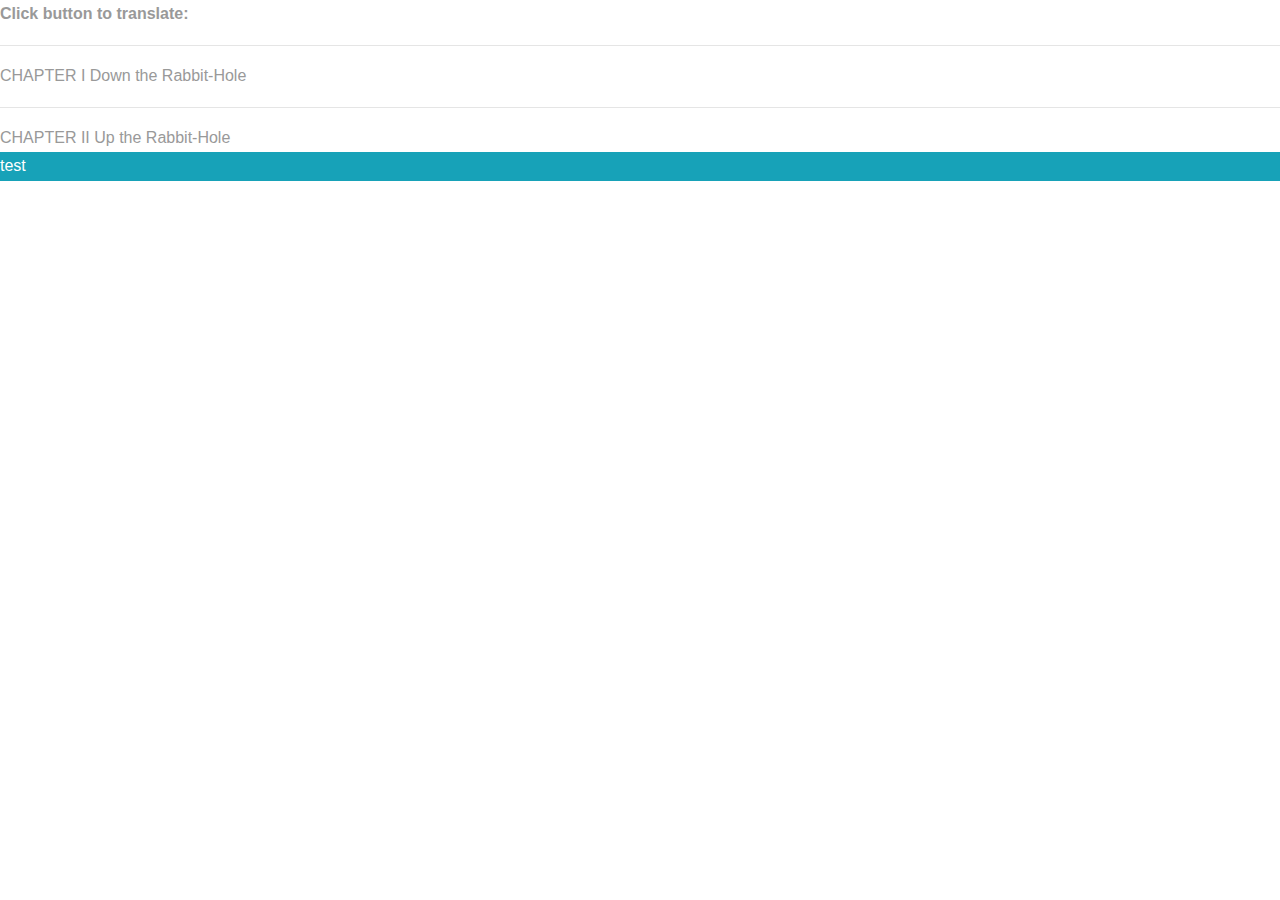
<file: test.html>
<!DOCTYPE html>
<html lang="en">
<head>
    <script src="https://ajax.googleapis.com/ajax/libs/jquery/3.4.1/jquery.min.js"></script>
    <meta charset="UTF-8">
    <link rel="stylesheet" href="css/open-iconic-bootstrap.min.css">
    <link rel="stylesheet" href="css/animate.css">
    <link rel="stylesheet" href="scss/mycss.css">
    <link rel="stylesheet" href="css/owl.carousel.min.css">
    <link rel="stylesheet" href="css/owl.theme.default.min.css">
    <link rel="stylesheet" href="css/magnific-popup.css">

    <link rel="stylesheet" href="css/aos.css">

    <link rel="stylesheet" href="css/ionicons.min.css">

    <link rel="stylesheet" href="css/flaticon.css">
    <link rel="stylesheet" href="css/icomoon.css">
    <link rel="stylesheet" href="css/style.css">
    <title>Test</title>
</head>


<body>
<b>Click button to translate:</b>
<hr>
<div class="section">
    <div class="english">
        CHAPTER I Down the Rabbit-Hole
    </div>
    <div class="text">
        Capítulo I Descendo a Toca do Coelho
    </div>
</div>
<hr>
<div class="section">
    <div class="english">
        CHAPTER II Up the Rabbit-Hole
    </div>
    <div class="text">
        Capítulo II Ascendo a Toca do Coelho
    </div>
</div>
<div role="button" class="btn-info translate" >test</div>
<script>
    $( document ).ready(function() {
        $('.section').each(function() {
            var translationDiv = $(this).children('.text');
            translationDiv.hide(); // Sets initial translation to hide. You can alternatively do this via css such that all .english { display: none; }.
            var originalDiv = $(this).children('.english'); // Remove if you do not want to hide original text upon toggling
            $('.translate').click(function(e) {
                translationDiv.toggle();
                originalDiv.toggle(); // Remove if you do not want to hide original text upon toggling
            });
        });
    });
</script>
</body>
</html>
</file>
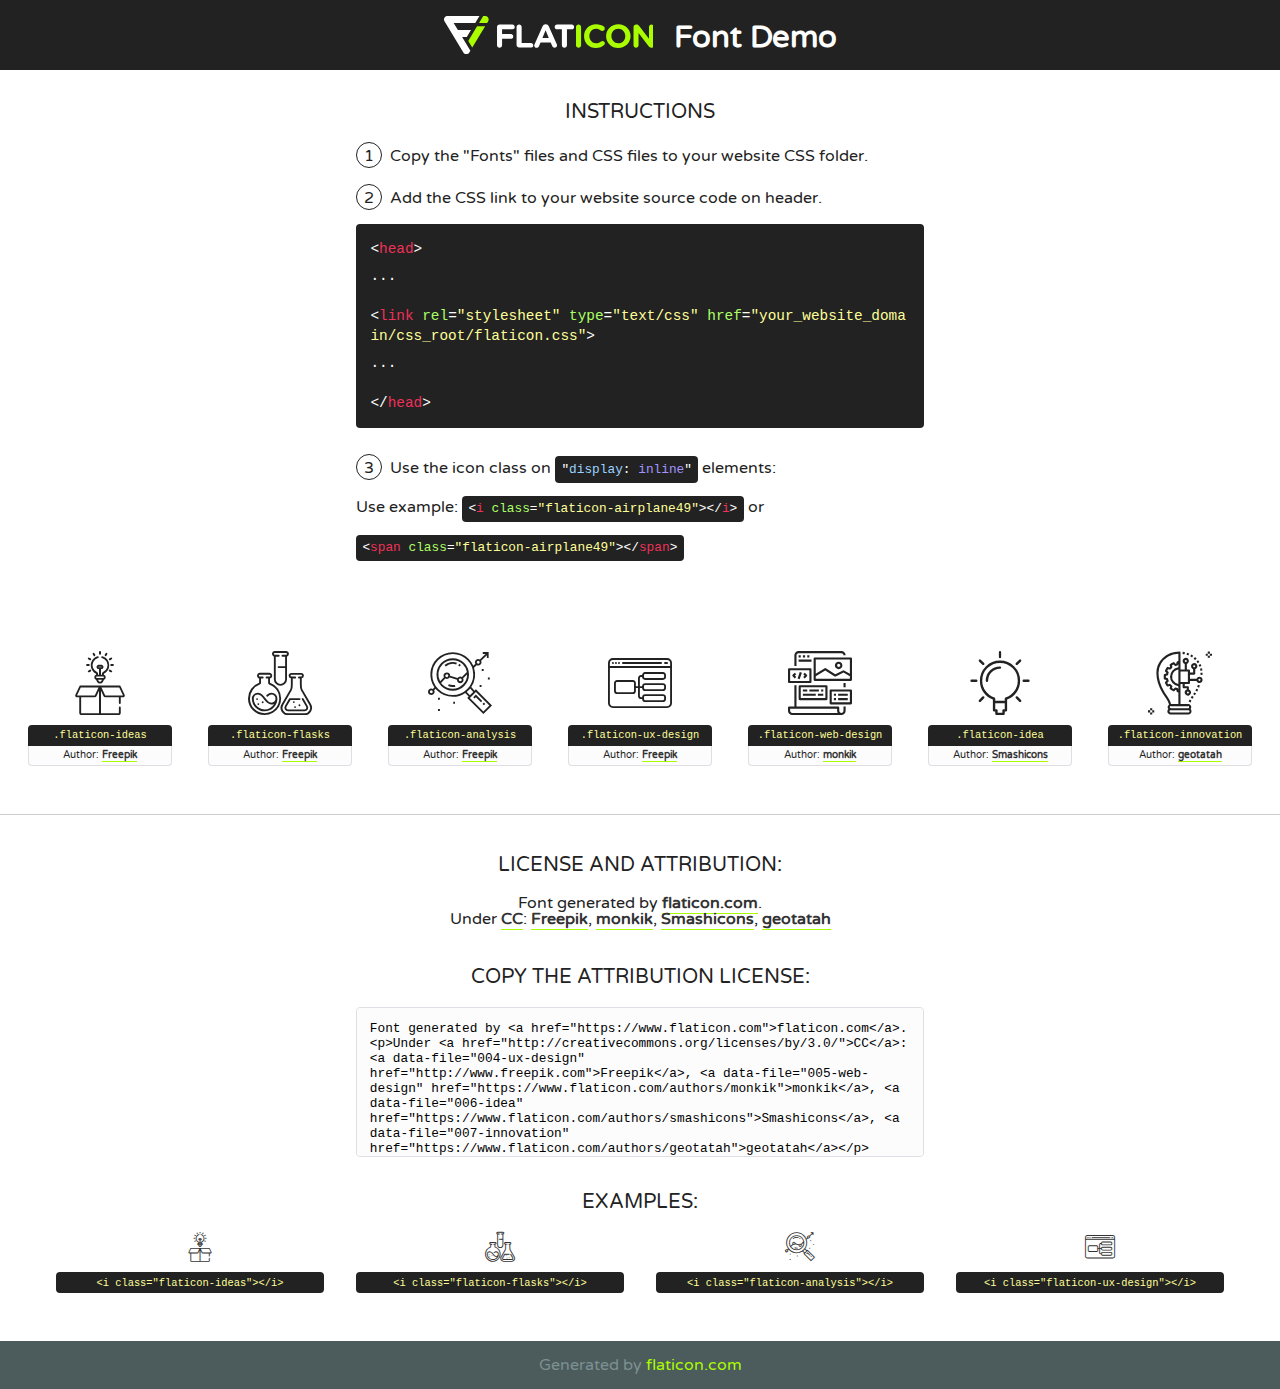
<file: fonts/flaticon/font/flaticon.html>
<!DOCTYPE html>
<!--
  Flaticon icon font: Flaticon
  Creation date: 20/03/2019 02:18
-->
<html>
<!DOCTYPE html>
<html>

<head>
    <title>Flaticon WebFont</title>
    <link href="http://fonts.googleapis.com/css?family=Varela+Round" rel="stylesheet" type="text/css" />
    <link rel="stylesheet" type="text/css" href="flaticon.css">
    <meta charset="UTF-8">
    <style>
    html, body, div, span, applet, object, iframe,
    h1, h2, h3, h4, h5, h6, p, blockquote, pre,
    a, abbr, acronym, address, big, cite, code,
    del, dfn, em, img, ins, kbd, q, s, samp,
    small, strike, strong, sub, sup, tt, var,
    b, u, i, center,
    dl, dt, dd, ol, ul, li,
    fieldset, form, label, legend,
    table, caption, tbody, tfoot, thead, tr, th, td,
    article, aside, canvas, details, embed, 
    figure, figcaption, footer, header, hgroup, 
    menu, nav, output, ruby, section, summary,
    time, mark, audio, video {
        margin: 0;
        padding: 0;
        border: 0;
        font-size: 100%;
        font: inherit;
        vertical-align: baseline;
    }
    /* HTML5 display-role reset for older browsers */
    article, aside, details, figcaption, figure, 
    footer, header, hgroup, menu, nav, section {
        display: block;
    }
    body {
        line-height: 1;
    }
    ol, ul {
        list-style: none;
    }
    blockquote, q {
        quotes: none;
    }
    blockquote:before, blockquote:after,
    q:before, q:after {
        content: '';
        content: none;
    }
    table {
        border-collapse: collapse;
        border-spacing: 0;
    }
    body {
        font-family: 'Varela Round', Helvetica, Arial, sans-serif;
        font-size: 16px;
        color: #222;
    }
    a {
        color: #333;
        border-bottom: 1px solid #a9fd00;
        font-weight: bold;
        text-decoration: none;
    }
    * {
        -moz-box-sizing: border-box;
        -webkit-box-sizing: border-box;
        box-sizing: border-box;
        margin: 0;
        padding: 0;
    }
    [class^="flaticon-"]:before, [class*=" flaticon-"]:before, [class^="flaticon-"]:after, [class*=" flaticon-"]:after {
        font-family: Flaticon;
        font-size: 30px;
        font-style: normal;
        margin-left: 20px;
        color: #333;
    }
    .wrapper {
        max-width: 600px;
        margin: auto;
        padding: 0 1em;
    }
    .title {
        font-size: 1.25em;
        text-align: center;
        margin-bottom: 1em;
        text-transform: uppercase;
    }
    header {
        text-align: center;
        background-color: #222;
        color: #fff;
        padding: 1em;
    }
    header .logo {
        width: 210px;
        height: 38px;
        display: inline-block;
        vertical-align: middle;
        margin-right: 1em;
        border: none;
    }
    header strong {
        font-size: 1.95em;
        font-weight: bold;
        vertical-align: middle;
        margin-top: 5px;
        display: inline-block;
    }
    .demo {
        margin: 2em auto;
        line-height: 1.25em;
    }
    .demo ul li {
        margin-bottom: 1em;
    }
    .demo ul li .num {
        color: #222;
        border-radius: 20px;
        display: inline-block;
        width: 26px;
        padding: 3px;
        height: 26px;
        text-align: center;
        margin-right: 0.5em;
        border: 1px solid #222;
    }
    .demo ul li code {
        background-color: #222;
        border-radius: 4px;
        padding: 0.25em 0.5em;
        display: inline-block;
        color: #fff;
        font-family: Consolas,Monaco,Lucida Console,Liberation Mono,DejaVu Sans Mono,Bitstream Vera Sans Mono,Courier New, monospace;
        font-weight: lighter;
        margin-top: 1em;
        font-size: 0.8em;
        word-break: break-all;
    }
    .demo ul li code.big {
        padding: 1em;
        font-size: 0.9em;
    }
    .demo ul li code .red {
        color: #EF3159;
    }
    .demo ul li code .green {
        color: #ACFF65;
    }
    .demo ul li code .yellow {
        color: #FFFF99;
    }
    .demo ul li code .blue {
        color: #99D3FF;
    }
    .demo ul li code .purple {
        color: #A295FF;
    }
    .demo ul li code .dots {
        margin-top: 0.5em;
        display: block;
    }
    #glyphs {
        border-bottom: 1px solid #ccc;
        padding: 2em 0;
        text-align: center;
    }
    .glyph {
        display: inline-block;
        width: 9em;
        margin: 1em;
        text-align: center;
        vertical-align: top;
        background: #FFF;
    }
    .glyph .glyph-icon {
        padding: 10px;
        display: block;
        font-family:"Flaticon";
        font-size: 64px;
        line-height: 1;
    }
    .glyph .glyph-icon:before {
        font-size: 64px;
        color: #222;
        margin-left: 0;
    }
    .class-name {
        font-size: 0.65em;
        background-color: #222;
        color: #fff;
        border-radius: 4px 4px 0 0;
        padding: 0.5em;
        color: #FFFF99;
        font-family: Consolas,Monaco,Lucida Console,Liberation Mono,DejaVu Sans Mono,Bitstream Vera Sans Mono,Courier New, monospace;
    }
    .author-name {
        font-size: 0.6em;
        background-color: #fcfcfd;
        border: 1px solid #DEDEE4;
        border-top: 0;
        border-radius: 0 0 4px 4px;
        padding: 0.5em;
    }
    .class-name:last-child {
        font-size: 10px;
        color:#888;
    }
    .class-name:last-child a {
        font-size: 10px;
        color:#555;
    }
    .class-name:last-child a:hover {
        color:#a9fd00;
    }
    .glyph > input {
        display: block;
        width: 100px;
        margin: 5px auto;
        text-align: center;
        font-size: 12px;
        cursor: text;
    }
    .glyph > input.icon-input {
        font-family:"Flaticon";
        font-size: 16px;
        margin-bottom: 10px;
    }
    .attribution .title {
        margin-top: 2em;
    }
    .attribution textarea {
        background-color: #fcfcfd;
        padding: 1em;
        border: none;
        box-shadow: none;
        border: 1px solid #DEDEE4;
        border-radius: 4px;
        resize: none;
        width: 100%;
        height: 150px;
        font-size: 0.8em;
        font-family: Consolas,Monaco,Lucida Console,Liberation Mono,DejaVu Sans Mono,Bitstream Vera Sans Mono,Courier New, monospace;
        -webkit-appearance: none;
    }
    .iconsuse {
        margin: 2em auto;
        text-align: center;
        max-width: 1200px;
    }
    .iconsuse:after {
        content: '';
        display: table;
        clear: both;
    }
    .iconsuse .image {
        float: left;
        width: 25%;
        padding: 0 1em;
    }
    .iconsuse .image p {
        margin-bottom: 1em;
    }
    .iconsuse .image span {
        display: block;
        font-size: 0.65em;
        background-color: #222;
        color: #fff;
        border-radius: 4px;
        padding: 0.5em;
        color: #FFFF99;
        margin-top: 1em;
        font-family: Consolas,Monaco,Lucida Console,Liberation Mono,DejaVu Sans Mono,Bitstream Vera Sans Mono,Courier New, monospace;
    }
    #footer {
        text-align: center;
        background-color: #4C5B5C;
        color: #7c9192;
        padding: 1em;
    }
    #footer a {
        border: none;
        color: #a9fd00;
        font-weight: normal;
    }
    @media (max-width: 960px) {
        .iconsuse .image {
            width: 50%;
        }
    }
    @media (max-width: 560px) {
        .iconsuse .image {
            width: 100%;
        }
    }
    </style>
</head>

<body class="characters-off">

    <header>
        <a href="https://www.flaticon.com" target="_blank" class="logo">
            <svg version="1.1" xmlns="http://www.w3.org/2000/svg" xmlns:xlink="http://www.w3.org/1999/xlink" xmlns:a="http://ns.adobe.com/AdobeSVGViewerExtensions/3.0/" viewBox="0 0 560.875 102.036" enable-background="new 0 0 560.875 102.036" xml:space="preserve">
                <defs>
                </defs>
                <g>
                    <g class="letters">
                        <path fill="#ffffff" d="M141.596,29.675c0-3.777,2.985-6.767,6.764-6.767h34.438c3.426,0,6.15,2.728,6.15,6.15
                        c0,3.43-2.724,6.149-6.15,6.149h-27.674v13.091h23.719c3.429,0,6.151,2.724,6.151,6.15c0,3.43-2.723,6.149-6.151,6.149h-23.719
                        v17.574c0,3.773-2.986,6.761-6.764,6.761c-3.779,0-6.764-2.989-6.764-6.761V29.675z"></path>
                        <path fill="#ffffff" d="M193.844,29.149c0-3.781,2.985-6.767,6.764-6.767c3.776,0,6.763,2.985,6.763,6.767v42.957h25.039
                        c3.426,0,6.149,2.726,6.149,6.153c0,3.425-2.723,6.15-6.149,6.15h-31.802c-3.779,0-6.764-2.986-6.764-6.768V29.149z"></path>
                        <path fill="#ffffff" d="M241.891,75.71l21.438-48.407c1.492-3.341,4.215-5.357,7.906-5.357h0.792
                        c3.686,0,6.323,2.017,7.815,5.357l21.439,48.407c0.436,0.967,0.701,1.845,0.701,2.723c0,3.602-2.809,6.501-6.414,6.501
                        c-3.161,0-5.269-1.845-6.499-4.655l-4.132-9.661h-27.059l-4.301,10.102c-1.144,2.631-3.426,4.214-6.237,4.214
                        c-3.517,0-6.24-2.81-6.24-6.325C241.1,77.64,241.451,76.677,241.891,75.71z M279.932,58.666l-8.521-20.297l-8.526,20.297H279.932
                        z"></path>
                        <path fill="#ffffff" d="M314.864,35.387H301.86c-3.429,0-6.239-2.813-6.239-6.238c0-3.429,2.811-6.24,6.239-6.24h39.533
                        c3.426,0,6.237,2.811,6.237,6.24c0,3.425-2.811,6.238-6.237,6.238h-13.001v42.785c0,3.773-2.99,6.761-6.764,6.761
                        c-3.779,0-6.764-2.989-6.764-6.761V35.387z"></path>
                        <path fill="#A9FD00" d="M352.615,29.149c0-3.781,2.985-6.767,6.767-6.767c3.774,0,6.761,2.985,6.761,6.767v49.024
                        c0,3.773-2.987,6.761-6.761,6.761c-3.781,0-6.767-2.989-6.767-6.761V29.149z"></path>
                        <path fill="#A9FD00" d="M374.132,53.836v-0.179c0-17.481,13.178-31.801,32.065-31.801c9.22,0,15.459,2.458,20.557,6.238
                        c1.402,1.054,2.637,2.985,2.637,5.357c0,3.692-2.985,6.59-6.681,6.59c-1.845,0-3.071-0.702-4.044-1.319
                        c-3.776-2.813-7.729-4.393-12.562-4.393c-10.364,0-17.831,8.611-17.831,19.154v0.173c0,10.542,7.291,19.329,17.831,19.329
                        c5.715,0,9.492-1.756,13.359-4.834c1.049-0.874,2.458-1.491,4.039-1.491c3.429,0,6.325,2.813,6.325,6.236
                        c0,2.106-1.056,3.78-2.282,4.834c-5.539,4.834-12.036,7.733-21.878,7.733C387.572,85.464,374.132,71.493,374.132,53.836z"></path>
                        <path fill="#A9FD00" d="M433.009,53.836v-0.179c0-17.481,13.79-31.801,32.766-31.801c18.981,0,32.592,14.143,32.592,31.628v0.173
                        c0,17.483-13.785,31.807-32.769,31.807C446.625,85.464,433.009,71.32,433.009,53.836z M484.224,53.836v-0.179
                        c0-10.539-7.725-19.326-18.626-19.326c-10.893,0-18.449,8.611-18.449,19.154v0.173c0,10.542,7.73,19.329,18.626,19.329
                        C476.676,72.986,484.224,64.378,484.224,53.836z"></path>
                        <path fill="#A9FD00" d="M506.233,29.321c0-3.774,2.99-6.763,6.767-6.763h1.401c3.252,0,5.183,1.583,7.029,3.953l26.093,34.265
                        V29.059c0-3.692,2.99-6.677,6.681-6.677c3.683,0,6.671,2.985,6.671,6.677v48.934c0,3.78-2.987,6.765-6.764,6.765h-0.436
                        c-3.257,0-5.188-1.581-7.034-3.953l-27.056-35.492v32.944c0,3.687-2.985,6.676-6.678,6.676c-3.683,0-6.673-2.989-6.673-6.676
                        V29.321z"></path>
                    </g>
                    <g class="insignia">
                        <path fill="#ffffff" d="M48.372,56.137h12.517l11.156-18.537H37.186L25.688,18.539h57.825L94.668,0H9.271
                        C5.925,0,2.842,1.801,1.198,4.716c-1.644,2.907-1.593,6.482,0.134,9.343l50.38,83.501c1.678,2.781,4.689,4.476,7.938,4.476
                        c3.246,0,6.257-1.695,7.935-4.476l2.898-4.804L48.372,56.137z"></path>
                        <g class="i">
                            <path fill="#A9FD00" d="M93.575,18.539h0.031v0.004l21.652,0.004l2.705-4.488c1.727-2.861,1.778-6.436,0.133-9.343
                            C116.454,1.801,113.371,0,110.026,0h-5.294L93.575,18.539z"></path>
                            <polygon fill="#A9FD00" points="88.291,27.356 64.725,66.486 75.519,84.404 109.942,27.356"></polygon>
                        </g>
                    </g>
                </g>
            </svg>
        </a>
        <strong>Font Demo</strong>
    </header>


    <section class="demo wrapper">

        <p class="title">Instructions</p>

        <ul>
            <li>
                <span class="num">1</span>Copy the "Fonts" files and CSS files to your website CSS folder.
            </li>
            <li>
                <span class="num">2</span>Add the CSS link to your website source code on header.
                <code class="big">
                    &lt;<span class="red">head</span>&gt;
                    <br/><span class="dots">...</span>
                    <br/>&lt;<span class="red">link</span> <span class="green">rel</span>=<span class="yellow">"stylesheet"</span> <span class="green">type</span>=<span class="yellow">"text/css"</span> <span class="green">href</span>=<span class="yellow">"your_website_domain/css_root/flaticon.css"</span>&gt;
                    <br/><span class="dots">...</span>
                    <br/>&lt;/<span class="red">head</span>&gt;
                </code>
            </li>

            <li>
                <p>
                    <span class="num">3</span>Use the icon class on <code>"<span class="blue">display</span>:<span class="purple"> inline</span>"</code> elements:
                    <br />
                    Use example: <code>&lt;<span class="red">i</span> <span class="green">class</span>=<span class="yellow">&quot;flaticon-airplane49&quot;</span>&gt;&lt;/<span class="red">i</span>&gt;</code> or <code>&lt;<span class="red">span</span> <span class="green">class</span>=<span class="yellow">&quot;flaticon-airplane49&quot;</span>&gt;&lt;/<span class="red">span</span>&gt;</code>
            </li>
        </ul>

    </section>




   <section id="glyphs">          
    
      
        <div class="glyph"><div class="glyph-icon flaticon-ideas"></div>
            <div class="class-name">.flaticon-ideas</div>
            <div class="author-name">Author: <a data-file="001-ideas" href="http://www.freepik.com">Freepik</a> </div> 
        </div>        
        
        <div class="glyph"><div class="glyph-icon flaticon-flasks"></div>
            <div class="class-name">.flaticon-flasks</div>
            <div class="author-name">Author: <a data-file="002-flasks" href="http://www.freepik.com">Freepik</a> </div> 
        </div>        
        
        <div class="glyph"><div class="glyph-icon flaticon-analysis"></div>
            <div class="class-name">.flaticon-analysis</div>
            <div class="author-name">Author: <a data-file="003-analysis" href="http://www.freepik.com">Freepik</a> </div> 
        </div>        
        
        <div class="glyph"><div class="glyph-icon flaticon-ux-design"></div>
            <div class="class-name">.flaticon-ux-design</div>
            <div class="author-name">Author: <a data-file="004-ux-design" href="http://www.freepik.com">Freepik</a> </div> 
        </div>        
        
        <div class="glyph"><div class="glyph-icon flaticon-web-design"></div>
            <div class="class-name">.flaticon-web-design</div>
            <div class="author-name">Author: <a data-file="005-web-design" href="https://www.flaticon.com/authors/monkik">monkik</a> </div> 
        </div>        
        
        <div class="glyph"><div class="glyph-icon flaticon-idea"></div>
            <div class="class-name">.flaticon-idea</div>
            <div class="author-name">Author: <a data-file="006-idea" href="https://www.flaticon.com/authors/smashicons">Smashicons</a> </div> 
        </div>        
        
        <div class="glyph"><div class="glyph-icon flaticon-innovation"></div>
            <div class="class-name">.flaticon-innovation</div>
            <div class="author-name">Author: <a data-file="007-innovation" href="https://www.flaticon.com/authors/geotatah">geotatah</a> </div> 
        </div>        
        

    </section>



    <section class="attribution wrapper"   style="text-align:center;">

      <div class="title">License and attribution:</div><div class="attrDiv">Font generated by <a href="https://www.flaticon.com">flaticon.com</a>. <div><p>Under <a href="http://creativecommons.org/licenses/by/3.0/">CC</a>: <a data-file="004-ux-design" href="http://www.freepik.com">Freepik</a>, <a data-file="005-web-design" href="https://www.flaticon.com/authors/monkik">monkik</a>, <a data-file="006-idea" href="https://www.flaticon.com/authors/smashicons">Smashicons</a>, <a data-file="007-innovation" href="https://www.flaticon.com/authors/geotatah">geotatah</a></p>  </div>
      </div>
      <div class="title">Copy the Attribution License:</div>

    <textarea onclick="this.focus();this.select();">Font generated by &lt;a href=&quot;https://www.flaticon.com&quot;&gt;flaticon.com&lt;/a&gt;. <p>Under <a href="http://creativecommons.org/licenses/by/3.0/">CC</a>: <a data-file="004-ux-design" href="http://www.freepik.com">Freepik</a>, <a data-file="005-web-design" href="https://www.flaticon.com/authors/monkik">monkik</a>, <a data-file="006-idea" href="https://www.flaticon.com/authors/smashicons">Smashicons</a>, <a data-file="007-innovation" href="https://www.flaticon.com/authors/geotatah">geotatah</a></p>  
     </textarea>

    </section>

    <section class="iconsuse">

          <div class="title">Examples:</div>            
             
            <div class="image">
                <p>
                    <i class="glyph-icon flaticon-ideas"></i> 
                    <span>&lt;i class=&quot;flaticon-ideas&quot;&gt;&lt;/i&gt;</span>
                </p>
            </div>
            
            <div class="image">
                <p>
                    <i class="glyph-icon flaticon-flasks"></i> 
                    <span>&lt;i class=&quot;flaticon-flasks&quot;&gt;&lt;/i&gt;</span>
                </p>
            </div>
            
            <div class="image">
                <p>
                    <i class="glyph-icon flaticon-analysis"></i> 
                    <span>&lt;i class=&quot;flaticon-analysis&quot;&gt;&lt;/i&gt;</span>
                </p>
            </div>
            
            <div class="image">
                <p>
                    <i class="glyph-icon flaticon-ux-design"></i> 
                    <span>&lt;i class=&quot;flaticon-ux-design&quot;&gt;&lt;/i&gt;</span>
                </p>
            </div>
                       
        </div>
                            
    </section>

<div id="footer">
    <div>Generated by <a href="https://www.flaticon.com">flaticon.com</a>
    </div>
</div>



</body>
</html>
</file>
<file: scss/mycss.css>
.responsive {
    width: 100%;
    height: auto;
}
.zoom {
    padding: 50px;
    background-color: green;
    transition: transform .2s; /* Animation */
    width: 200px;
    height: 200px;
    margin: 0 auto;
}

.zoom:hover {
    transform: scale(1.15); /* (150% zoom - Note: if the zoom is too large, it will go outside of the viewport) */
}
.thai{
    display: none;
}
</file>
<file: css/flaticon.css>
/*
  	Flaticon icon font: Flaticon
  	Creation date: 04/01/2019 13:45
  	*/


@font-face {
  font-family: "Flaticon";
  src: url("../fonts/flaticon/font/Flaticon.eot");
  src: url("../fonts/flaticon/font/Flaticon.eot?#iefix") format("embedded-opentype"),
       url("../fonts/flaticon/font/Flaticon.woff") format("woff"),
       url("../fonts/flaticon/font/Flaticon.ttf") format("truetype"),
       url("../fonts/flaticon/font/Flaticon.svg#Flaticon") format("svg");
  font-weight: normal;
  font-style: normal;
}

@media screen and (-webkit-min-device-pixel-ratio:0) {
  @font-face {
    font-family: "Flaticon";
    src: url("../fonts/flaticon/font/Flaticon.svg#Flaticon") format("svg");
  }
}

[class^="flaticon-"]:before, [class*=" flaticon-"]:before,
[class^="flaticon-"]:after, [class*=" flaticon-"]:after {   
  font-family: Flaticon;
  font-style: normal;
  font-weight: normal;
  font-variant: normal;
  text-transform: none;
  line-height: 1;

  /* Better Font Rendering =========== */
  -webkit-font-smoothing: antialiased;
  -moz-osx-font-smoothing: grayscale;
}

.flaticon-ideas:before { content: "\f100"; }
.flaticon-flasks:before { content: "\f101"; }
.flaticon-analysis:before { content: "\f102"; }
.flaticon-ux-design:before { content: "\f103"; }
.flaticon-web-design:before { content: "\f104"; }
.flaticon-idea:before { content: "\f105"; }
.flaticon-innovation:before { content: "\f106"; }
</file>
<file: css/icomoon.css>
@font-face {
  font-family: 'icomoon';
  src:  url('../fonts/icomoon/icomoon.eot?6tt51o');
  src:  url('../fonts/icomoon/icomoon.eot?6tt51o#iefix') format('embedded-opentype'),
    url('../fonts/icomoon/icomoon.ttf?6tt51o') format('truetype'),
    url('../fonts/icomoon/icomoon.woff?6tt51o') format('woff'),
    url('../fonts/icomoon/icomoon.svg?6tt51o#icomoon') format('svg');
  font-weight: normal;
  font-style: normal;
}

[class^="icon-"], [class*=" icon-"] {
  /* use !important to prevent issues with browser extensions that change fonts */
  font-family: 'icomoon' !important;
  speak: none;
  font-style: normal;
  font-weight: normal;
  font-variant: normal;
  text-transform: none;
  line-height: 1;

  /* Better Font Rendering =========== */
  -webkit-font-smoothing: antialiased;
  -moz-osx-font-smoothing: grayscale;
}

.icon-asterisk:before {
  content: "\f069";
}
.icon-plus:before {
  content: "\f067";
}
.icon-question:before {
  content: "\f128";
}
.icon-minus:before {
  content: "\f068";
}
.icon-glass:before {
  content: "\f000";
}
.icon-music:before {
  content: "\f001";
}
.icon-search:before {
  content: "\f002";
}
.icon-envelope-o:before {
  content: "\f003";
}
.icon-heart:before {
  content: "\f004";
}
.icon-star:before {
  content: "\f005";
}
.icon-star-o:before {
  content: "\f006";
}
.icon-user:before {
  content: "\f007";
}
.icon-film:before {
  content: "\f008";
}
.icon-th-large:before {
  content: "\f009";
}
.icon-th:before {
  content: "\f00a";
}
.icon-th-list:before {
  content: "\f00b";
}
.icon-check:before {
  content: "\f00c";
}
.icon-close:before {
  content: "\f00d";
}
.icon-remove:before {
  content: "\f00d";
}
.icon-times:before {
  content: "\f00d";
}
.icon-search-plus:before {
  content: "\f00e";
}
.icon-search-minus:before {
  content: "\f010";
}
.icon-power-off:before {
  content: "\f011";
}
.icon-signal:before {
  content: "\f012";
}
.icon-cog:before {
  content: "\f013";
}
.icon-gear:before {
  content: "\f013";
}
.icon-trash-o:before {
  content: "\f014";
}
.icon-home:before {
  content: "\f015";
}
.icon-file-o:before {
  content: "\f016";
}
.icon-clock-o:before {
  content: "\f017";
}
.icon-road:before {
  content: "\f018";
}
.icon-download:before {
  content: "\f019";
}
.icon-arrow-circle-o-down:before {
  content: "\f01a";
}
.icon-arrow-circle-o-up:before {
  content: "\f01b";
}
.icon-inbox:before {
  content: "\f01c";
}
.icon-play-circle-o:before {
  content: "\f01d";
}
.icon-repeat:before {
  content: "\f01e";
}
.icon-rotate-right:before {
  content: "\f01e";
}
.icon-refresh:before {
  content: "\f021";
}
.icon-list-alt:before {
  content: "\f022";
}
.icon-lock:before {
  content: "\f023";
}
.icon-flag:before {
  content: "\f024";
}
.icon-headphones:before {
  content: "\f025";
}
.icon-volume-off:before {
  content: "\f026";
}
.icon-volume-down:before {
  content: "\f027";
}
.icon-volume-up:before {
  content: "\f028";
}
.icon-qrcode:before {
  content: "\f029";
}
.icon-barcode:before {
  content: "\f02a";
}
.icon-tag:before {
  content: "\f02b";
}
.icon-tags:before {
  content: "\f02c";
}
.icon-book:before {
  content: "\f02d";
}
.icon-bookmark:before {
  content: "\f02e";
}
.icon-print:before {
  content: "\f02f";
}
.icon-camera:before {
  content: "\f030";
}
.icon-font:before {
  content: "\f031";
}
.icon-bold:before {
  content: "\f032";
}
.icon-italic:before {
  content: "\f033";
}
.icon-text-height:before {
  content: "\f034";
}
.icon-text-width:before {
  content: "\f035";
}
.icon-align-left:before {
  content: "\f036";
}
.icon-align-center:before {
  content: "\f037";
}
.icon-align-right:before {
  content: "\f038";
}
.icon-align-justify:before {
  content: "\f039";
}
.icon-list:before {
  content: "\f03a";
}
.icon-dedent:before {
  content: "\f03b";
}
.icon-outdent:before {
  content: "\f03b";
}
.icon-indent:before {
  content: "\f03c";
}
.icon-video-camera:before {
  content: "\f03d";
}
.icon-image:before {
  content: "\f03e";
}
.icon-photo:before {
  content: "\f03e";
}
.icon-picture-o:before {
  content: "\f03e";
}
.icon-pencil:before {
  content: "\f040";
}
.icon-map-marker:before {
  content: "\f041";
}
.icon-adjust:before {
  content: "\f042";
}
.icon-tint:before {
  content: "\f043";
}
.icon-edit:before {
  content: "\f044";
}
.icon-pencil-square-o:before {
  content: "\f044";
}
.icon-share-square-o:before {
  content: "\f045";
}
.icon-check-square-o:before {
  content: "\f046";
}
.icon-arrows:before {
  content: "\f047";
}
.icon-step-backward:before {
  content: "\f048";
}
.icon-fast-backward:before {
  content: "\f049";
}
.icon-backward:before {
  content: "\f04a";
}
.icon-play:before {
  content: "\f04b";
}
.icon-pause:before {
  content: "\f04c";
}
.icon-stop:before {
  content: "\f04d";
}
.icon-forward:before {
  content: "\f04e";
}
.icon-fast-forward:before {
  content: "\f050";
}
.icon-step-forward:before {
  content: "\f051";
}
.icon-eject:before {
  content: "\f052";
}
.icon-chevron-left:before {
  content: "\f053";
}
.icon-chevron-right:before {
  content: "\f054";
}
.icon-plus-circle:before {
  content: "\f055";
}
.icon-minus-circle:before {
  content: "\f056";
}
.icon-times-circle:before {
  content: "\f057";
}
.icon-check-circle:before {
  content: "\f058";
}
.icon-question-circle:before {
  content: "\f059";
}
.icon-info-circle:before {
  content: "\f05a";
}
.icon-crosshairs:before {
  content: "\f05b";
}
.icon-times-circle-o:before {
  content: "\f05c";
}
.icon-check-circle-o:before {
  content: "\f05d";
}
.icon-ban:before {
  content: "\f05e";
}
.icon-arrow-left:before {
  content: "\f060";
}
.icon-arrow-right:before {
  content: "\f061";
}
.icon-arrow-up:before {
  content: "\f062";
}
.icon-arrow-down:before {
  content: "\f063";
}
.icon-mail-forward:before {
  content: "\f064";
}
.icon-share:before {
  content: "\f064";
}
.icon-expand:before {
  content: "\f065";
}
.icon-compress:before {
  content: "\f066";
}
.icon-exclamation-circle:before {
  content: "\f06a";
}
.icon-gift:before {
  content: "\f06b";
}
.icon-leaf:before {
  content: "\f06c";
}
.icon-fire:before {
  content: "\f06d";
}
.icon-eye:before {
  content: "\f06e";
}
.icon-eye-slash:before {
  content: "\f070";
}
.icon-exclamation-triangle:before {
  content: "\f071";
}
.icon-warning:before {
  content: "\f071";
}
.icon-plane:before {
  content: "\f072";
}
.icon-calendar:before {
  content: "\f073";
}
.icon-random:before {
  content: "\f074";
}
.icon-comment:before {
  content: "\f075";
}
.icon-magnet:before {
  content: "\f076";
}
.icon-chevron-up:before {
  content: "\f077";
}
.icon-chevron-down:before {
  content: "\f078";
}
.icon-retweet:before {
  content: "\f079";
}
.icon-shopping-cart:before {
  content: "\f07a";
}
.icon-folder:before {
  content: "\f07b";
}
.icon-folder-open:before {
  content: "\f07c";
}
.icon-arrows-v:before {
  content: "\f07d";
}
.icon-arrows-h:before {
  content: "\f07e";
}
.icon-bar-chart:before {
  content: "\f080";
}
.icon-bar-chart-o:before {
  content: "\f080";
}
.icon-twitter-square:before {
  content: "\f081";
}
.icon-facebook-square:before {
  content: "\f082";
}
.icon-camera-retro:before {
  content: "\f083";
}
.icon-key:before {
  content: "\f084";
}
.icon-cogs:before {
  content: "\f085";
}
.icon-gears:before {
  content: "\f085";
}
.icon-comments:before {
  content: "\f086";
}
.icon-thumbs-o-up:before {
  content: "\f087";
}
.icon-thumbs-o-down:before {
  content: "\f088";
}
.icon-star-half:before {
  content: "\f089";
}
.icon-heart-o:before {
  content: "\f08a";
}
.icon-sign-out:before {
  content: "\f08b";
}
.icon-linkedin-square:before {
  content: "\f08c";
}
.icon-thumb-tack:before {
  content: "\f08d";
}
.icon-external-link:before {
  content: "\f08e";
}
.icon-sign-in:before {
  content: "\f090";
}
.icon-trophy:before {
  content: "\f091";
}
.icon-github-square:before {
  content: "\f092";
}
.icon-upload:before {
  content: "\f093";
}
.icon-lemon-o:before {
  content: "\f094";
}
.icon-phone:before {
  content: "\f095";
}
.icon-square-o:before {
  content: "\f096";
}
.icon-bookmark-o:before {
  content: "\f097";
}
.icon-phone-square:before {
  content: "\f098";
}
.icon-twitter:before {
  content: "\f099";
}
.icon-facebook:before {
  content: "\f09a";
}
.icon-facebook-f:before {
  content: "\f09a";
}
.icon-github:before {
  content: "\f09b";
}
.icon-unlock:before {
  content: "\f09c";
}
.icon-credit-card:before {
  content: "\f09d";
}
.icon-feed:before {
  content: "\f09e";
}
.icon-rss:before {
  content: "\f09e";
}
.icon-hdd-o:before {
  content: "\f0a0";
}
.icon-bullhorn:before {
  content: "\f0a1";
}
.icon-bell-o:before {
  content: "\f0a2";
}
.icon-certificate:before {
  content: "\f0a3";
}
.icon-hand-o-right:before {
  content: "\f0a4";
}
.icon-hand-o-left:before {
  content: "\f0a5";
}
.icon-hand-o-up:before {
  content: "\f0a6";
}
.icon-hand-o-down:before {
  content: "\f0a7";
}
.icon-arrow-circle-left:before {
  content: "\f0a8";
}
.icon-arrow-circle-right:before {
  content: "\f0a9";
}
.icon-arrow-circle-up:before {
  content: "\f0aa";
}
.icon-arrow-circle-down:before {
  content: "\f0ab";
}
.icon-globe:before {
  content: "\f0ac";
}
.icon-wrench:before {
  content: "\f0ad";
}
.icon-tasks:before {
  content: "\f0ae";
}
.icon-filter:before {
  content: "\f0b0";
}
.icon-briefcase:before {
  content: "\f0b1";
}
.icon-arrows-alt:before {
  content: "\f0b2";
}
.icon-group:before {
  content: "\f0c0";
}
.icon-users:before {
  content: "\f0c0";
}
.icon-chain:before {
  content: "\f0c1";
}
.icon-link:before {
  content: "\f0c1";
}
.icon-cloud:before {
  content: "\f0c2";
}
.icon-flask:before {
  content: "\f0c3";
}
.icon-cut:before {
  content: "\f0c4";
}
.icon-scissors:before {
  content: "\f0c4";
}
.icon-copy:before {
  content: "\f0c5";
}
.icon-files-o:before {
  content: "\f0c5";
}
.icon-paperclip:before {
  content: "\f0c6";
}
.icon-floppy-o:before {
  content: "\f0c7";
}
.icon-save:before {
  content: "\f0c7";
}
.icon-square:before {
  content: "\f0c8";
}
.icon-bars:before {
  content: "\f0c9";
}
.icon-navicon:before {
  content: "\f0c9";
}
.icon-reorder:before {
  content: "\f0c9";
}
.icon-list-ul:before {
  content: "\f0ca";
}
.icon-list-ol:before {
  content: "\f0cb";
}
.icon-strikethrough:before {
  content: "\f0cc";
}
.icon-underline:before {
  content: "\f0cd";
}
.icon-table:before {
  content: "\f0ce";
}
.icon-magic:before {
  content: "\f0d0";
}
.icon-truck:before {
  content: "\f0d1";
}
.icon-pinterest:before {
  content: "\f0d2";
}
.icon-pinterest-square:before {
  content: "\f0d3";
}
.icon-google-plus-square:before {
  content: "\f0d4";
}
.icon-google-plus:before {
  content: "\f0d5";
}
.icon-money:before {
  content: "\f0d6";
}
.icon-caret-down:before {
  content: "\f0d7";
}
.icon-caret-up:before {
  content: "\f0d8";
}
.icon-caret-left:before {
  content: "\f0d9";
}
.icon-caret-right:before {
  content: "\f0da";
}
.icon-columns:before {
  content: "\f0db";
}
.icon-sort:before {
  content: "\f0dc";
}
.icon-unsorted:before {
  content: "\f0dc";
}
.icon-sort-desc:before {
  content: "\f0dd";
}
.icon-sort-down:before {
  content: "\f0dd";
}
.icon-sort-asc:before {
  content: "\f0de";
}
.icon-sort-up:before {
  content: "\f0de";
}
.icon-envelope:before {
  content: "\f0e0";
}
.icon-linkedin:before {
  content: "\f0e1";
}
.icon-rotate-left:before {
  content: "\f0e2";
}
.icon-undo:before {
  content: "\f0e2";
}
.icon-gavel:before {
  content: "\f0e3";
}
.icon-legal:before {
  content: "\f0e3";
}
.icon-dashboard:before {
  content: "\f0e4";
}
.icon-tachometer:before {
  content: "\f0e4";
}
.icon-comment-o:before {
  content: "\f0e5";
}
.icon-comments-o:before {
  content: "\f0e6";
}
.icon-bolt:before {
  content: "\f0e7";
}
.icon-flash:before {
  content: "\f0e7";
}
.icon-sitemap:before {
  content: "\f0e8";
}
.icon-umbrella:before {
  content: "\f0e9";
}
.icon-clipboard:before {
  content: "\f0ea";
}
.icon-paste:before {
  content: "\f0ea";
}
.icon-lightbulb-o:before {
  content: "\f0eb";
}
.icon-exchange:before {
  content: "\f0ec";
}
.icon-cloud-download:before {
  content: "\f0ed";
}
.icon-cloud-upload:before {
  content: "\f0ee";
}
.icon-user-md:before {
  content: "\f0f0";
}
.icon-stethoscope:before {
  content: "\f0f1";
}
.icon-suitcase:before {
  content: "\f0f2";
}
.icon-bell:before {
  content: "\f0f3";
}
.icon-coffee:before {
  content: "\f0f4";
}
.icon-cutlery:before {
  content: "\f0f5";
}
.icon-file-text-o:before {
  content: "\f0f6";
}
.icon-building-o:before {
  content: "\f0f7";
}
.icon-hospital-o:before {
  content: "\f0f8";
}
.icon-ambulance:before {
  content: "\f0f9";
}
.icon-medkit:before {
  content: "\f0fa";
}
.icon-fighter-jet:before {
  content: "\f0fb";
}
.icon-beer:before {
  content: "\f0fc";
}
.icon-h-square:before {
  content: "\f0fd";
}
.icon-plus-square:before {
  content: "\f0fe";
}
.icon-angle-double-left:before {
  content: "\f100";
}
.icon-angle-double-right:before {
  content: "\f101";
}
.icon-angle-double-up:before {
  content: "\f102";
}
.icon-angle-double-down:before {
  content: "\f103";
}
.icon-angle-left:before {
  content: "\f104";
}
.icon-angle-right:before {
  content: "\f105";
}
.icon-angle-up:before {
  content: "\f106";
}
.icon-angle-down:before {
  content: "\f107";
}
.icon-desktop:before {
  content: "\f108";
}
.icon-laptop:before {
  content: "\f109";
}
.icon-tablet:before {
  content: "\f10a";
}
.icon-mobile:before {
  content: "\f10b";
}
.icon-mobile-phone:before {
  content: "\f10b";
}
.icon-circle-o:before {
  content: "\f10c";
}
.icon-quote-left:before {
  content: "\f10d";
}
.icon-quote-right:before {
  content: "\f10e";
}
.icon-spinner:before {
  content: "\f110";
}
.icon-circle:before {
  content: "\f111";
}
.icon-mail-reply:before {
  content: "\f112";
}
.icon-reply:before {
  content: "\f112";
}
.icon-github-alt:before {
  content: "\f113";
}
.icon-folder-o:before {
  content: "\f114";
}
.icon-folder-open-o:before {
  content: "\f115";
}
.icon-smile-o:before {
  content: "\f118";
}
.icon-frown-o:before {
  content: "\f119";
}
.icon-meh-o:before {
  content: "\f11a";
}
.icon-gamepad:before {
  content: "\f11b";
}
.icon-keyboard-o:before {
  content: "\f11c";
}
.icon-flag-o:before {
  content: "\f11d";
}
.icon-flag-checkered:before {
  content: "\f11e";
}
.icon-terminal:before {
  content: "\f120";
}
.icon-code:before {
  content: "\f121";
}
.icon-mail-reply-all:before {
  content: "\f122";
}
.icon-reply-all:before {
  content: "\f122";
}
.icon-star-half-empty:before {
  content: "\f123";
}
.icon-star-half-full:before {
  content: "\f123";
}
.icon-star-half-o:before {
  content: "\f123";
}
.icon-location-arrow:before {
  content: "\f124";
}
.icon-crop:before {
  content: "\f125";
}
.icon-code-fork:before {
  content: "\f126";
}
.icon-chain-broken:before {
  content: "\f127";
}
.icon-unlink:before {
  content: "\f127";
}
.icon-info:before {
  content: "\f129";
}
.icon-exclamation:before {
  content: "\f12a";
}
.icon-superscript:before {
  content: "\f12b";
}
.icon-subscript:before {
  content: "\f12c";
}
.icon-eraser:before {
  content: "\f12d";
}
.icon-puzzle-piece:before {
  content: "\f12e";
}
.icon-microphone:before {
  content: "\f130";
}
.icon-microphone-slash:before {
  content: "\f131";
}
.icon-shield:before {
  content: "\f132";
}
.icon-calendar-o:before {
  content: "\f133";
}
.icon-fire-extinguisher:before {
  content: "\f134";
}
.icon-rocket:before {
  content: "\f135";
}
.icon-maxcdn:before {
  content: "\f136";
}
.icon-chevron-circle-left:before {
  content: "\f137";
}
.icon-chevron-circle-right:before {
  content: "\f138";
}
.icon-chevron-circle-up:before {
  content: "\f139";
}
.icon-chevron-circle-down:before {
  content: "\f13a";
}
.icon-html5:before {
  content: "\f13b";
}
.icon-css3:before {
  content: "\f13c";
}
.icon-anchor:before {
  content: "\f13d";
}
.icon-unlock-alt:before {
  content: "\f13e";
}
.icon-bullseye:before {
  content: "\f140";
}
.icon-ellipsis-h:before {
  content: "\f141";
}
.icon-ellipsis-v:before {
  content: "\f142";
}
.icon-rss-square:before {
  content: "\f143";
}
.icon-play-circle:before {
  content: "\f144";
}
.icon-ticket:before {
  content: "\f145";
}
.icon-minus-square:before {
  content: "\f146";
}
.icon-minus-square-o:before {
  content: "\f147";
}
.icon-level-up:before {
  content: "\f148";
}
.icon-level-down:before {
  content: "\f149";
}
.icon-check-square:before {
  content: "\f14a";
}
.icon-pencil-square:before {
  content: "\f14b";
}
.icon-external-link-square:before {
  content: "\f14c";
}
.icon-share-square:before {
  content: "\f14d";
}
.icon-compass:before {
  content: "\f14e";
}
.icon-caret-square-o-down:before {
  content: "\f150";
}
.icon-toggle-down:before {
  content: "\f150";
}
.icon-caret-square-o-up:before {
  content: "\f151";
}
.icon-toggle-up:before {
  content: "\f151";
}
.icon-caret-square-o-right:before {
  content: "\f152";
}
.icon-toggle-right:before {
  content: "\f152";
}
.icon-eur:before {
  content: "\f153";
}
.icon-euro:before {
  content: "\f153";
}
.icon-gbp:before {
  content: "\f154";
}
.icon-dollar:before {
  content: "\f155";
}
.icon-usd:before {
  content: "\f155";
}
.icon-inr:before {
  content: "\f156";
}
.icon-rupee:before {
  content: "\f156";
}
.icon-cny:before {
  content: "\f157";
}
.icon-jpy:before {
  content: "\f157";
}
.icon-rmb:before {
  content: "\f157";
}
.icon-yen:before {
  content: "\f157";
}
.icon-rouble:before {
  content: "\f158";
}
.icon-rub:before {
  content: "\f158";
}
.icon-ruble:before {
  content: "\f158";
}
.icon-krw:before {
  content: "\f159";
}
.icon-won:before {
  content: "\f159";
}
.icon-bitcoin:before {
  content: "\f15a";
}
.icon-btc:before {
  content: "\f15a";
}
.icon-file:before {
  content: "\f15b";
}
.icon-file-text:before {
  content: "\f15c";
}
.icon-sort-alpha-asc:before {
  content: "\f15d";
}
.icon-sort-alpha-desc:before {
  content: "\f15e";
}
.icon-sort-amount-asc:before {
  content: "\f160";
}
.icon-sort-amount-desc:before {
  content: "\f161";
}
.icon-sort-numeric-asc:before {
  content: "\f162";
}
.icon-sort-numeric-desc:before {
  content: "\f163";
}
.icon-thumbs-up:before {
  content: "\f164";
}
.icon-thumbs-down:before {
  content: "\f165";
}
.icon-youtube-square:before {
  content: "\f166";
}
.icon-youtube:before {
  content: "\f167";
}
.icon-xing:before {
  content: "\f168";
}
.icon-xing-square:before {
  content: "\f169";
}
.icon-youtube-play:before {
  content: "\f16a";
}
.icon-dropbox:before {
  content: "\f16b";
}
.icon-stack-overflow:before {
  content: "\f16c";
}
.icon-instagram:before {
  content: "\f16d";
}
.icon-flickr:before {
  content: "\f16e";
}
.icon-adn:before {
  content: "\f170";
}
.icon-bitbucket:before {
  content: "\f171";
}
.icon-bitbucket-square:before {
  content: "\f172";
}
.icon-tumblr:before {
  content: "\f173";
}
.icon-tumblr-square:before {
  content: "\f174";
}
.icon-long-arrow-down:before {
  content: "\f175";
}
.icon-long-arrow-up:before {
  content: "\f176";
}
.icon-long-arrow-left:before {
  content: "\f177";
}
.icon-long-arrow-right:before {
  content: "\f178";
}
.icon-apple:before {
  content: "\f179";
}
.icon-windows:before {
  content: "\f17a";
}
.icon-android:before {
  content: "\f17b";
}
.icon-linux:before {
  content: "\f17c";
}
.icon-dribbble:before {
  content: "\f17d";
}
.icon-skype:before {
  content: "\f17e";
}
.icon-foursquare:before {
  content: "\f180";
}
.icon-trello:before {
  content: "\f181";
}
.icon-female:before {
  content: "\f182";
}
.icon-male:before {
  content: "\f183";
}
.icon-gittip:before {
  content: "\f184";
}
.icon-gratipay:before {
  content: "\f184";
}
.icon-sun-o:before {
  content: "\f185";
}
.icon-moon-o:before {
  content: "\f186";
}
.icon-archive:before {
  content: "\f187";
}
.icon-bug:before {
  content: "\f188";
}
.icon-vk:before {
  content: "\f189";
}
.icon-weibo:before {
  content: "\f18a";
}
.icon-renren:before {
  content: "\f18b";
}
.icon-pagelines:before {
  content: "\f18c";
}
.icon-stack-exchange:before {
  content: "\f18d";
}
.icon-arrow-circle-o-right:before {
  content: "\f18e";
}
.icon-arrow-circle-o-left:before {
  content: "\f190";
}
.icon-caret-square-o-left:before {
  content: "\f191";
}
.icon-toggle-left:before {
  content: "\f191";
}
.icon-dot-circle-o:before {
  content: "\f192";
}
.icon-wheelchair:before {
  content: "\f193";
}
.icon-vimeo-square:before {
  content: "\f194";
}
.icon-try:before {
  content: "\f195";
}
.icon-turkish-lira:before {
  content: "\f195";
}
.icon-plus-square-o:before {
  content: "\f196";
}
.icon-space-shuttle:before {
  content: "\f197";
}
.icon-slack:before {
  content: "\f198";
}
.icon-envelope-square:before {
  content: "\f199";
}
.icon-wordpress:before {
  content: "\f19a";
}
.icon-openid:before {
  content: "\f19b";
}
.icon-bank:before {
  content: "\f19c";
}
.icon-institution:before {
  content: "\f19c";
}
.icon-university:before {
  content: "\f19c";
}
.icon-graduation-cap:before {
  content: "\f19d";
}
.icon-mortar-board:before {
  content: "\f19d";
}
.icon-yahoo:before {
  content: "\f19e";
}
.icon-google:before {
  content: "\f1a0";
}
.icon-reddit:before {
  content: "\f1a1";
}
.icon-reddit-square:before {
  content: "\f1a2";
}
.icon-stumbleupon-circle:before {
  content: "\f1a3";
}
.icon-stumbleupon:before {
  content: "\f1a4";
}
.icon-delicious:before {
  content: "\f1a5";
}
.icon-digg:before {
  content: "\f1a6";
}
.icon-pied-piper-pp:before {
  content: "\f1a7";
}
.icon-pied-piper-alt:before {
  content: "\f1a8";
}
.icon-drupal:before {
  content: "\f1a9";
}
.icon-joomla:before {
  content: "\f1aa";
}
.icon-language:before {
  content: "\f1ab";
}
.icon-fax:before {
  content: "\f1ac";
}
.icon-building:before {
  content: "\f1ad";
}
.icon-child:before {
  content: "\f1ae";
}
.icon-paw:before {
  content: "\f1b0";
}
.icon-spoon:before {
  content: "\f1b1";
}
.icon-cube:before {
  content: "\f1b2";
}
.icon-cubes:before {
  content: "\f1b3";
}
.icon-behance:before {
  content: "\f1b4";
}
.icon-behance-square:before {
  content: "\f1b5";
}
.icon-steam:before {
  content: "\f1b6";
}
.icon-steam-square:before {
  content: "\f1b7";
}
.icon-recycle:before {
  content: "\f1b8";
}
.icon-automobile:before {
  content: "\f1b9";
}
.icon-car:before {
  content: "\f1b9";
}
.icon-cab:before {
  content: "\f1ba";
}
.icon-taxi:before {
  content: "\f1ba";
}
.icon-tree:before {
  content: "\f1bb";
}
.icon-spotify:before {
  content: "\f1bc";
}
.icon-deviantart:before {
  content: "\f1bd";
}
.icon-soundcloud:before {
  content: "\f1be";
}
.icon-database:before {
  content: "\f1c0";
}
.icon-file-pdf-o:before {
  content: "\f1c1";
}
.icon-file-word-o:before {
  content: "\f1c2";
}
.icon-file-excel-o:before {
  content: "\f1c3";
}
.icon-file-powerpoint-o:before {
  content: "\f1c4";
}
.icon-file-image-o:before {
  content: "\f1c5";
}
.icon-file-photo-o:before {
  content: "\f1c5";
}
.icon-file-picture-o:before {
  content: "\f1c5";
}
.icon-file-archive-o:before {
  content: "\f1c6";
}
.icon-file-zip-o:before {
  content: "\f1c6";
}
.icon-file-audio-o:before {
  content: "\f1c7";
}
.icon-file-sound-o:before {
  content: "\f1c7";
}
.icon-file-movie-o:before {
  content: "\f1c8";
}
.icon-file-video-o:before {
  content: "\f1c8";
}
.icon-file-code-o:before {
  content: "\f1c9";
}
.icon-vine:before {
  content: "\f1ca";
}
.icon-codepen:before {
  content: "\f1cb";
}
.icon-jsfiddle:before {
  content: "\f1cc";
}
.icon-life-bouy:before {
  content: "\f1cd";
}
.icon-life-buoy:before {
  content: "\f1cd";
}
.icon-life-ring:before {
  content: "\f1cd";
}
.icon-life-saver:before {
  content: "\f1cd";
}
.icon-support:before {
  content: "\f1cd";
}
.icon-circle-o-notch:before {
  content: "\f1ce";
}
.icon-ra:before {
  content: "\f1d0";
}
.icon-rebel:before {
  content: "\f1d0";
}
.icon-resistance:before {
  content: "\f1d0";
}
.icon-empire:before {
  content: "\f1d1";
}
.icon-ge:before {
  content: "\f1d1";
}
.icon-git-square:before {
  content: "\f1d2";
}
.icon-git:before {
  content: "\f1d3";
}
.icon-hacker-news:before {
  content: "\f1d4";
}
.icon-y-combinator-square:before {
  content: "\f1d4";
}
.icon-yc-square:before {
  content: "\f1d4";
}
.icon-tencent-weibo:before {
  content: "\f1d5";
}
.icon-qq:before {
  content: "\f1d6";
}
.icon-wechat:before {
  content: "\f1d7";
}
.icon-weixin:before {
  content: "\f1d7";
}
.icon-paper-plane:before {
  content: "\f1d8";
}
.icon-send:before {
  content: "\f1d8";
}
.icon-paper-plane-o:before {
  content: "\f1d9";
}
.icon-send-o:before {
  content: "\f1d9";
}
.icon-history:before {
  content: "\f1da";
}
.icon-circle-thin:before {
  content: "\f1db";
}
.icon-header:before {
  content: "\f1dc";
}
.icon-paragraph:before {
  content: "\f1dd";
}
.icon-sliders:before {
  content: "\f1de";
}
.icon-share-alt:before {
  content: "\f1e0";
}
.icon-share-alt-square:before {
  content: "\f1e1";
}
.icon-bomb:before {
  content: "\f1e2";
}
.icon-futbol-o:before {
  content: "\f1e3";
}
.icon-soccer-ball-o:before {
  content: "\f1e3";
}
.icon-tty:before {
  content: "\f1e4";
}
.icon-binoculars:before {
  content: "\f1e5";
}
.icon-plug:before {
  content: "\f1e6";
}
.icon-slideshare:before {
  content: "\f1e7";
}
.icon-twitch:before {
  content: "\f1e8";
}
.icon-yelp:before {
  content: "\f1e9";
}
.icon-newspaper-o:before {
  content: "\f1ea";
}
.icon-wifi:before {
  content: "\f1eb";
}
.icon-calculator:before {
  content: "\f1ec";
}
.icon-paypal:before {
  content: "\f1ed";
}
.icon-google-wallet:before {
  content: "\f1ee";
}
.icon-cc-visa:before {
  content: "\f1f0";
}
.icon-cc-mastercard:before {
  content: "\f1f1";
}
.icon-cc-discover:before {
  content: "\f1f2";
}
.icon-cc-amex:before {
  content: "\f1f3";
}
.icon-cc-paypal:before {
  content: "\f1f4";
}
.icon-cc-stripe:before {
  content: "\f1f5";
}
.icon-bell-slash:before {
  content: "\f1f6";
}
.icon-bell-slash-o:before {
  content: "\f1f7";
}
.icon-trash:before {
  content: "\f1f8";
}
.icon-copyright:before {
  content: "\f1f9";
}
.icon-at:before {
  content: "\f1fa";
}
.icon-eyedropper:before {
  content: "\f1fb";
}
.icon-paint-brush:before {
  content: "\f1fc";
}
.icon-birthday-cake:before {
  content: "\f1fd";
}
.icon-area-chart:before {
  content: "\f1fe";
}
.icon-pie-chart:before {
  content: "\f200";
}
.icon-line-chart:before {
  content: "\f201";
}
.icon-lastfm:before {
  content: "\f202";
}
.icon-lastfm-square:before {
  content: "\f203";
}
.icon-toggle-off:before {
  content: "\f204";
}
.icon-toggle-on:before {
  content: "\f205";
}
.icon-bicycle:before {
  content: "\f206";
}
.icon-bus:before {
  content: "\f207";
}
.icon-ioxhost:before {
  content: "\f208";
}
.icon-angellist:before {
  content: "\f209";
}
.icon-cc:before {
  content: "\f20a";
}
.icon-ils:before {
  content: "\f20b";
}
.icon-shekel:before {
  content: "\f20b";
}
.icon-sheqel:before {
  content: "\f20b";
}
.icon-meanpath:before {
  content: "\f20c";
}
.icon-buysellads:before {
  content: "\f20d";
}
.icon-connectdevelop:before {
  content: "\f20e";
}
.icon-dashcube:before {
  content: "\f210";
}
.icon-forumbee:before {
  content: "\f211";
}
.icon-leanpub:before {
  content: "\f212";
}
.icon-sellsy:before {
  content: "\f213";
}
.icon-shirtsinbulk:before {
  content: "\f214";
}
.icon-simplybuilt:before {
  content: "\f215";
}
.icon-skyatlas:before {
  content: "\f216";
}
.icon-cart-plus:before {
  content: "\f217";
}
.icon-cart-arrow-down:before {
  content: "\f218";
}
.icon-diamond:before {
  content: "\f219";
}
.icon-ship:before {
  content: "\f21a";
}
.icon-user-secret:before {
  content: "\f21b";
}
.icon-motorcycle:before {
  content: "\f21c";
}
.icon-street-view:before {
  content: "\f21d";
}
.icon-heartbeat:before {
  content: "\f21e";
}
.icon-venus:before {
  content: "\f221";
}
.icon-mars:before {
  content: "\f222";
}
.icon-mercury:before {
  content: "\f223";
}
.icon-intersex:before {
  content: "\f224";
}
.icon-transgender:before {
  content: "\f224";
}
.icon-transgender-alt:before {
  content: "\f225";
}
.icon-venus-double:before {
  content: "\f226";
}
.icon-mars-double:before {
  content: "\f227";
}
.icon-venus-mars:before {
  content: "\f228";
}
.icon-mars-stroke:before {
  content: "\f229";
}
.icon-mars-stroke-v:before {
  content: "\f22a";
}
.icon-mars-stroke-h:before {
  content: "\f22b";
}
.icon-neuter:before {
  content: "\f22c";
}
.icon-genderless:before {
  content: "\f22d";
}
.icon-facebook-official:before {
  content: "\f230";
}
.icon-pinterest-p:before {
  content: "\f231";
}
.icon-whatsapp:before {
  content: "\f232";
}
.icon-server:before {
  content: "\f233";
}
.icon-user-plus:before {
  content: "\f234";
}
.icon-user-times:before {
  content: "\f235";
}
.icon-bed:before {
  content: "\f236";
}
.icon-hotel:before {
  content: "\f236";
}
.icon-viacoin:before {
  content: "\f237";
}
.icon-train:before {
  content: "\f238";
}
.icon-subway:before {
  content: "\f239";
}
.icon-medium:before {
  content: "\f23a";
}
.icon-y-combinator:before {
  content: "\f23b";
}
.icon-yc:before {
  content: "\f23b";
}
.icon-optin-monster:before {
  content: "\f23c";
}
.icon-opencart:before {
  content: "\f23d";
}
.icon-expeditedssl:before {
  content: "\f23e";
}
.icon-battery:before {
  content: "\f240";
}
.icon-battery-4:before {
  content: "\f240";
}
.icon-battery-full:before {
  content: "\f240";
}
.icon-battery-3:before {
  content: "\f241";
}
.icon-battery-three-quarters:before {
  content: "\f241";
}
.icon-battery-2:before {
  content: "\f242";
}
.icon-battery-half:before {
  content: "\f242";
}
.icon-battery-1:before {
  content: "\f243";
}
.icon-battery-quarter:before {
  content: "\f243";
}
.icon-battery-0:before {
  content: "\f244";
}
.icon-battery-empty:before {
  content: "\f244";
}
.icon-mouse-pointer:before {
  content: "\f245";
}
.icon-i-cursor:before {
  content: "\f246";
}
.icon-object-group:before {
  content: "\f247";
}
.icon-object-ungroup:before {
  content: "\f248";
}
.icon-sticky-note:before {
  content: "\f249";
}
.icon-sticky-note-o:before {
  content: "\f24a";
}
.icon-cc-jcb:before {
  content: "\f24b";
}
.icon-cc-diners-club:before {
  content: "\f24c";
}
.icon-clone:before {
  content: "\f24d";
}
.icon-balance-scale:before {
  content: "\f24e";
}
.icon-hourglass-o:before {
  content: "\f250";
}
.icon-hourglass-1:before {
  content: "\f251";
}
.icon-hourglass-start:before {
  content: "\f251";
}
.icon-hourglass-2:before {
  content: "\f252";
}
.icon-hourglass-half:before {
  content: "\f252";
}
.icon-hourglass-3:before {
  content: "\f253";
}
.icon-hourglass-end:before {
  content: "\f253";
}
.icon-hourglass:before {
  content: "\f254";
}
.icon-hand-grab-o:before {
  content: "\f255";
}
.icon-hand-rock-o:before {
  content: "\f255";
}
.icon-hand-paper-o:before {
  content: "\f256";
}
.icon-hand-stop-o:before {
  content: "\f256";
}
.icon-hand-scissors-o:before {
  content: "\f257";
}
.icon-hand-lizard-o:before {
  content: "\f258";
}
.icon-hand-spock-o:before {
  content: "\f259";
}
.icon-hand-pointer-o:before {
  content: "\f25a";
}
.icon-hand-peace-o:before {
  content: "\f25b";
}
.icon-trademark:before {
  content: "\f25c";
}
.icon-registered:before {
  content: "\f25d";
}
.icon-creative-commons:before {
  content: "\f25e";
}
.icon-gg:before {
  content: "\f260";
}
.icon-gg-circle:before {
  content: "\f261";
}
.icon-tripadvisor:before {
  content: "\f262";
}
.icon-odnoklassniki:before {
  content: "\f263";
}
.icon-odnoklassniki-square:before {
  content: "\f264";
}
.icon-get-pocket:before {
  content: "\f265";
}
.icon-wikipedia-w:before {
  content: "\f266";
}
.icon-safari:before {
  content: "\f267";
}
.icon-chrome:before {
  content: "\f268";
}
.icon-firefox:before {
  content: "\f269";
}
.icon-opera:before {
  content: "\f26a";
}
.icon-internet-explorer:before {
  content: "\f26b";
}
.icon-television:before {
  content: "\f26c";
}
.icon-tv:before {
  content: "\f26c";
}
.icon-contao:before {
  content: "\f26d";
}
.icon-500px:before {
  content: "\f26e";
}
.icon-amazon:before {
  content: "\f270";
}
.icon-calendar-plus-o:before {
  content: "\f271";
}
.icon-calendar-minus-o:before {
  content: "\f272";
}
.icon-calendar-times-o:before {
  content: "\f273";
}
.icon-calendar-check-o:before {
  content: "\f274";
}
.icon-industry:before {
  content: "\f275";
}
.icon-map-pin:before {
  content: "\f276";
}
.icon-map-signs:before {
  content: "\f277";
}
.icon-map-o:before {
  content: "\f278";
}
.icon-map:before {
  content: "\f279";
}
.icon-commenting:before {
  content: "\f27a";
}
.icon-commenting-o:before {
  content: "\f27b";
}
.icon-houzz:before {
  content: "\f27c";
}
.icon-vimeo:before {
  content: "\f27d";
}
.icon-black-tie:before {
  content: "\f27e";
}
.icon-fonticons:before {
  content: "\f280";
}
.icon-reddit-alien:before {
  content: "\f281";
}
.icon-edge:before {
  content: "\f282";
}
.icon-credit-card-alt:before {
  content: "\f283";
}
.icon-codiepie:before {
  content: "\f284";
}
.icon-modx:before {
  content: "\f285";
}
.icon-fort-awesome:before {
  content: "\f286";
}
.icon-usb:before {
  content: "\f287";
}
.icon-product-hunt:before {
  content: "\f288";
}
.icon-mixcloud:before {
  content: "\f289";
}
.icon-scribd:before {
  content: "\f28a";
}
.icon-pause-circle:before {
  content: "\f28b";
}
.icon-pause-circle-o:before {
  content: "\f28c";
}
.icon-stop-circle:before {
  content: "\f28d";
}
.icon-stop-circle-o:before {
  content: "\f28e";
}
.icon-shopping-bag:before {
  content: "\f290";
}
.icon-shopping-basket:before {
  content: "\f291";
}
.icon-hashtag:before {
  content: "\f292";
}
.icon-bluetooth:before {
  content: "\f293";
}
.icon-bluetooth-b:before {
  content: "\f294";
}
.icon-percent:before {
  content: "\f295";
}
.icon-gitlab:before {
  content: "\f296";
}
.icon-wpbeginner:before {
  content: "\f297";
}
.icon-wpforms:before {
  content: "\f298";
}
.icon-envira:before {
  content: "\f299";
}
.icon-universal-access:before {
  content: "\f29a";
}
.icon-wheelchair-alt:before {
  content: "\f29b";
}
.icon-question-circle-o:before {
  content: "\f29c";
}
.icon-blind:before {
  content: "\f29d";
}
.icon-audio-description:before {
  content: "\f29e";
}
.icon-volume-control-phone:before {
  content: "\f2a0";
}
.icon-braille:before {
  content: "\f2a1";
}
.icon-assistive-listening-systems:before {
  content: "\f2a2";
}
.icon-american-sign-language-interpreting:before {
  content: "\f2a3";
}
.icon-asl-interpreting:before {
  content: "\f2a3";
}
.icon-deaf:before {
  content: "\f2a4";
}
.icon-deafness:before {
  content: "\f2a4";
}
.icon-hard-of-hearing:before {
  content: "\f2a4";
}
.icon-glide:before {
  content: "\f2a5";
}
.icon-glide-g:before {
  content: "\f2a6";
}
.icon-sign-language:before {
  content: "\f2a7";
}
.icon-signing:before {
  content: "\f2a7";
}
.icon-low-vision:before {
  content: "\f2a8";
}
.icon-viadeo:before {
  content: "\f2a9";
}
.icon-viadeo-square:before {
  content: "\f2aa";
}
.icon-snapchat:before {
  content: "\f2ab";
}
.icon-snapchat-ghost:before {
  content: "\f2ac";
}
.icon-snapchat-square:before {
  content: "\f2ad";
}
.icon-pied-piper:before {
  content: "\f2ae";
}
.icon-first-order:before {
  content: "\f2b0";
}
.icon-yoast:before {
  content: "\f2b1";
}
.icon-themeisle:before {
  content: "\f2b2";
}
.icon-google-plus-circle:before {
  content: "\f2b3";
}
.icon-google-plus-official:before {
  content: "\f2b3";
}
.icon-fa:before {
  content: "\f2b4";
}
.icon-font-awesome:before {
  content: "\f2b4";
}
.icon-handshake-o:before {
  content: "\f2b5";
}
.icon-envelope-open:before {
  content: "\f2b6";
}
.icon-envelope-open-o:before {
  content: "\f2b7";
}
.icon-linode:before {
  content: "\f2b8";
}
.icon-address-book:before {
  content: "\f2b9";
}
.icon-address-book-o:before {
  content: "\f2ba";
}
.icon-address-card:before {
  content: "\f2bb";
}
.icon-vcard:before {
  content: "\f2bb";
}
.icon-address-card-o:before {
  content: "\f2bc";
}
.icon-vcard-o:before {
  content: "\f2bc";
}
.icon-user-circle:before {
  content: "\f2bd";
}
.icon-user-circle-o:before {
  content: "\f2be";
}
.icon-user-o:before {
  content: "\f2c0";
}
.icon-id-badge:before {
  content: "\f2c1";
}
.icon-drivers-license:before {
  content: "\f2c2";
}
.icon-id-card:before {
  content: "\f2c2";
}
.icon-drivers-license-o:before {
  content: "\f2c3";
}
.icon-id-card-o:before {
  content: "\f2c3";
}
.icon-quora:before {
  content: "\f2c4";
}
.icon-free-code-camp:before {
  content: "\f2c5";
}
.icon-telegram:before {
  content: "\f2c6";
}
.icon-thermometer:before {
  content: "\f2c7";
}
.icon-thermometer-4:before {
  content: "\f2c7";
}
.icon-thermometer-full:before {
  content: "\f2c7";
}
.icon-thermometer-3:before {
  content: "\f2c8";
}
.icon-thermometer-three-quarters:before {
  content: "\f2c8";
}
.icon-thermometer-2:before {
  content: "\f2c9";
}
.icon-thermometer-half:before {
  content: "\f2c9";
}
.icon-thermometer-1:before {
  content: "\f2ca";
}
.icon-thermometer-quarter:before {
  content: "\f2ca";
}
.icon-thermometer-0:before {
  content: "\f2cb";
}
.icon-thermometer-empty:before {
  content: "\f2cb";
}
.icon-shower:before {
  content: "\f2cc";
}
.icon-bath:before {
  content: "\f2cd";
}
.icon-bathtub:before {
  content: "\f2cd";
}
.icon-s15:before {
  content: "\f2cd";
}
.icon-podcast:before {
  content: "\f2ce";
}
.icon-window-maximize:before {
  content: "\f2d0";
}
.icon-window-minimize:before {
  content: "\f2d1";
}
.icon-window-restore:before {
  content: "\f2d2";
}
.icon-times-rectangle:before {
  content: "\f2d3";
}
.icon-window-close:before {
  content: "\f2d3";
}
.icon-times-rectangle-o:before {
  content: "\f2d4";
}
.icon-window-close-o:before {
  content: "\f2d4";
}
.icon-bandcamp:before {
  content: "\f2d5";
}
.icon-grav:before {
  content: "\f2d6";
}
.icon-etsy:before {
  content: "\f2d7";
}
.icon-imdb:before {
  content: "\f2d8";
}
.icon-ravelry:before {
  content: "\f2d9";
}
.icon-eercast:before {
  content: "\f2da";
}
.icon-microchip:before {
  content: "\f2db";
}
.icon-snowflake-o:before {
  content: "\f2dc";
}
.icon-superpowers:before {
  content: "\f2dd";
}
.icon-wpexplorer:before {
  content: "\f2de";
}
.icon-meetup:before {
  content: "\f2e0";
}
.icon-3d_rotation:before {
  content: "\e84d";
}
.icon-ac_unit:before {
  content: "\eb3b";
}
.icon-alarm:before {
  content: "\e855";
}
.icon-access_alarms:before {
  content: "\e191";
}
.icon-schedule:before {
  content: "\e8b5";
}
.icon-accessibility:before {
  content: "\e84e";
}
.icon-accessible:before {
  content: "\e914";
}
.icon-account_balance:before {
  content: "\e84f";
}
.icon-account_balance_wallet:before {
  content: "\e850";
}
.icon-account_box:before {
  content: "\e851";
}
.icon-account_circle:before {
  content: "\e853";
}
.icon-adb:before {
  content: "\e60e";
}
.icon-add:before {
  content: "\e145";
}
.icon-add_a_photo:before {
  content: "\e439";
}
.icon-alarm_add:before {
  content: "\e856";
}
.icon-add_alert:before {
  content: "\e003";
}
.icon-add_box:before {
  content: "\e146";
}
.icon-add_circle:before {
  content: "\e147";
}
.icon-control_point:before {
  content: "\e3ba";
}
.icon-add_location:before {
  content: "\e567";
}
.icon-add_shopping_cart:before {
  content: "\e854";
}
.icon-queue:before {
  content: "\e03c";
}
.icon-add_to_queue:before {
  content: "\e05c";
}
.icon-adjust2:before {
  content: "\e39e";
}
.icon-airline_seat_flat:before {
  content: "\e630";
}
.icon-airline_seat_flat_angled:before {
  content: "\e631";
}
.icon-airline_seat_individual_suite:before {
  content: "\e632";
}
.icon-airline_seat_legroom_extra:before {
  content: "\e633";
}
.icon-airline_seat_legroom_normal:before {
  content: "\e634";
}
.icon-airline_seat_legroom_reduced:before {
  content: "\e635";
}
.icon-airline_seat_recline_extra:before {
  content: "\e636";
}
.icon-airline_seat_recline_normal:before {
  content: "\e637";
}
.icon-flight:before {
  content: "\e539";
}
.icon-airplanemode_inactive:before {
  content: "\e194";
}
.icon-airplay:before {
  content: "\e055";
}
.icon-airport_shuttle:before {
  content: "\eb3c";
}
.icon-alarm_off:before {
  content: "\e857";
}
.icon-alarm_on:before {
  content: "\e858";
}
.icon-album:before {
  content: "\e019";
}
.icon-all_inclusive:before {
  content: "\eb3d";
}
.icon-all_out:before {
  content: "\e90b";
}
.icon-android2:before {
  content: "\e859";
}
.icon-announcement:before {
  content: "\e85a";
}
.icon-apps:before {
  content: "\e5c3";
}
.icon-archive2:before {
  content: "\e149";
}
.icon-arrow_back:before {
  content: "\e5c4";
}
.icon-arrow_downward:before {
  content: "\e5db";
}
.icon-arrow_drop_down:before {
  content: "\e5c5";
}
.icon-arrow_drop_down_circle:before {
  content: "\e5c6";
}
.icon-arrow_drop_up:before {
  content: "\e5c7";
}
.icon-arrow_forward:before {
  content: "\e5c8";
}
.icon-arrow_upward:before {
  content: "\e5d8";
}
.icon-art_track:before {
  content: "\e060";
}
.icon-aspect_ratio:before {
  content: "\e85b";
}
.icon-poll:before {
  content: "\e801";
}
.icon-assignment:before {
  content: "\e85d";
}
.icon-assignment_ind:before {
  content: "\e85e";
}
.icon-assignment_late:before {
  content: "\e85f";
}
.icon-assignment_return:before {
  content: "\e860";
}
.icon-assignment_returned:before {
  content: "\e861";
}
.icon-assignment_turned_in:before {
  content: "\e862";
}
.icon-assistant:before {
  content: "\e39f";
}
.icon-flag2:before {
  content: "\e153";
}
.icon-attach_file:before {
  content: "\e226";
}
.icon-attach_money:before {
  content: "\e227";
}
.icon-attachment:before {
  content: "\e2bc";
}
.icon-audiotrack:before {
  content: "\e3a1";
}
.icon-autorenew:before {
  content: "\e863";
}
.icon-av_timer:before {
  content: "\e01b";
}
.icon-backspace:before {
  content: "\e14a";
}
.icon-cloud_upload:before {
  content: "\e2c3";
}
.icon-battery_alert:before {
  content: "\e19c";
}
.icon-battery_charging_full:before {
  content: "\e1a3";
}
.icon-battery_std:before {
  content: "\e1a5";
}
.icon-battery_unknown:before {
  content: "\e1a6";
}
.icon-beach_access:before {
  content: "\eb3e";
}
.icon-beenhere:before {
  content: "\e52d";
}
.icon-block:before {
  content: "\e14b";
}
.icon-bluetooth2:before {
  content: "\e1a7";
}
.icon-bluetooth_searching:before {
  content: "\e1aa";
}
.icon-bluetooth_connected:before {
  content: "\e1a8";
}
.icon-bluetooth_disabled:before {
  content: "\e1a9";
}
.icon-blur_circular:before {
  content: "\e3a2";
}
.icon-blur_linear:before {
  content: "\e3a3";
}
.icon-blur_off:before {
  content: "\e3a4";
}
.icon-blur_on:before {
  content: "\e3a5";
}
.icon-class:before {
  content: "\e86e";
}
.icon-turned_in:before {
  content: "\e8e6";
}
.icon-turned_in_not:before {
  content: "\e8e7";
}
.icon-border_all:before {
  content: "\e228";
}
.icon-border_bottom:before {
  content: "\e229";
}
.icon-border_clear:before {
  content: "\e22a";
}
.icon-border_color:before {
  content: "\e22b";
}
.icon-border_horizontal:before {
  content: "\e22c";
}
.icon-border_inner:before {
  content: "\e22d";
}
.icon-border_left:before {
  content: "\e22e";
}
.icon-border_outer:before {
  content: "\e22f";
}
.icon-border_right:before {
  content: "\e230";
}
.icon-border_style:before {
  content: "\e231";
}
.icon-border_top:before {
  content: "\e232";
}
.icon-border_vertical:before {
  content: "\e233";
}
.icon-branding_watermark:before {
  content: "\e06b";
}
.icon-brightness_1:before {
  content: "\e3a6";
}
.icon-brightness_2:before {
  content: "\e3a7";
}
.icon-brightness_3:before {
  content: "\e3a8";
}
.icon-brightness_4:before {
  content: "\e3a9";
}
.icon-brightness_low:before {
  content: "\e1ad";
}
.icon-brightness_medium:before {
  content: "\e1ae";
}
.icon-brightness_high:before {
  content: "\e1ac";
}
.icon-brightness_auto:before {
  content: "\e1ab";
}
.icon-broken_image:before {
  content: "\e3ad";
}
.icon-brush:before {
  content: "\e3ae";
}
.icon-bubble_chart:before {
  content: "\e6dd";
}
.icon-bug_report:before {
  content: "\e868";
}
.icon-build:before {
  content: "\e869";
}
.icon-burst_mode:before {
  content: "\e43c";
}
.icon-domain:before {
  content: "\e7ee";
}
.icon-business_center:before {
  content: "\eb3f";
}
.icon-cached:before {
  content: "\e86a";
}
.icon-cake:before {
  content: "\e7e9";
}
.icon-phone2:before {
  content: "\e0cd";
}
.icon-call_end:before {
  content: "\e0b1";
}
.icon-call_made:before {
  content: "\e0b2";
}
.icon-merge_type:before {
  content: "\e252";
}
.icon-call_missed:before {
  content: "\e0b4";
}
.icon-call_missed_outgoing:before {
  content: "\e0e4";
}
.icon-call_received:before {
  content: "\e0b5";
}
.icon-call_split:before {
  content: "\e0b6";
}
.icon-call_to_action:before {
  content: "\e06c";
}
.icon-camera2:before {
  content: "\e3af";
}
.icon-photo_camera:before {
  content: "\e412";
}
.icon-camera_enhance:before {
  content: "\e8fc";
}
.icon-camera_front:before {
  content: "\e3b1";
}
.icon-camera_rear:before {
  content: "\e3b2";
}
.icon-camera_roll:before {
  content: "\e3b3";
}
.icon-cancel:before {
  content: "\e5c9";
}
.icon-redeem:before {
  content: "\e8b1";
}
.icon-card_membership:before {
  content: "\e8f7";
}
.icon-card_travel:before {
  content: "\e8f8";
}
.icon-casino:before {
  content: "\eb40";
}
.icon-cast:before {
  content: "\e307";
}
.icon-cast_connected:before {
  content: "\e308";
}
.icon-center_focus_strong:before {
  content: "\e3b4";
}
.icon-center_focus_weak:before {
  content: "\e3b5";
}
.icon-change_history:before {
  content: "\e86b";
}
.icon-chat:before {
  content: "\e0b7";
}
.icon-chat_bubble:before {
  content: "\e0ca";
}
.icon-chat_bubble_outline:before {
  content: "\e0cb";
}
.icon-check2:before {
  content: "\e5ca";
}
.icon-check_box:before {
  content: "\e834";
}
.icon-check_box_outline_blank:before {
  content: "\e835";
}
.icon-check_circle:before {
  content: "\e86c";
}
.icon-navigate_before:before {
  content: "\e408";
}
.icon-navigate_next:before {
  content: "\e409";
}
.icon-child_care:before {
  content: "\eb41";
}
.icon-child_friendly:before {
  content: "\eb42";
}
.icon-chrome_reader_mode:before {
  content: "\e86d";
}
.icon-close2:before {
  content: "\e5cd";
}
.icon-clear_all:before {
  content: "\e0b8";
}
.icon-closed_caption:before {
  content: "\e01c";
}
.icon-wb_cloudy:before {
  content: "\e42d";
}
.icon-cloud_circle:before {
  content: "\e2be";
}
.icon-cloud_done:before {
  content: "\e2bf";
}
.icon-cloud_download:before {
  content: "\e2c0";
}
.icon-cloud_off:before {
  content: "\e2c1";
}
.icon-cloud_queue:before {
  content: "\e2c2";
}
.icon-code2:before {
  content: "\e86f";
}
.icon-photo_library:before {
  content: "\e413";
}
.icon-collections_bookmark:before {
  content: "\e431";
}
.icon-palette:before {
  content: "\e40a";
}
.icon-colorize:before {
  content: "\e3b8";
}
.icon-comment2:before {
  content: "\e0b9";
}
.icon-compare:before {
  content: "\e3b9";
}
.icon-compare_arrows:before {
  content: "\e915";
}
.icon-laptop2:before {
  content: "\e31e";
}
.icon-confirmation_number:before {
  content: "\e638";
}
.icon-contact_mail:before {
  content: "\e0d0";
}
.icon-contact_phone:before {
  content: "\e0cf";
}
.icon-contacts:before {
  content: "\e0ba";
}
.icon-content_copy:before {
  content: "\e14d";
}
.icon-content_cut:before {
  content: "\e14e";
}
.icon-content_paste:before {
  content: "\e14f";
}
.icon-control_point_duplicate:before {
  content: "\e3bb";
}
.icon-copyright2:before {
  content: "\e90c";
}
.icon-mode_edit:before {
  content: "\e254";
}
.icon-create_new_folder:before {
  content: "\e2cc";
}
.icon-payment:before {
  content: "\e8a1";
}
.icon-crop2:before {
  content: "\e3be";
}
.icon-crop_16_9:before {
  content: "\e3bc";
}
.icon-crop_3_2:before {
  content: "\e3bd";
}
.icon-crop_landscape:before {
  content: "\e3c3";
}
.icon-crop_7_5:before {
  content: "\e3c0";
}
.icon-crop_din:before {
  content: "\e3c1";
}
.icon-crop_free:before {
  content: "\e3c2";
}
.icon-crop_original:before {
  content: "\e3c4";
}
.icon-crop_portrait:before {
  content: "\e3c5";
}
.icon-crop_rotate:before {
  content: "\e437";
}
.icon-crop_square:before {
  content: "\e3c6";
}
.icon-dashboard2:before {
  content: "\e871";
}
.icon-data_usage:before {
  content: "\e1af";
}
.icon-date_range:before {
  content: "\e916";
}
.icon-dehaze:before {
  content: "\e3c7";
}
.icon-delete:before {
  content: "\e872";
}
.icon-delete_forever:before {
  content: "\e92b";
}
.icon-delete_sweep:before {
  content: "\e16c";
}
.icon-description:before {
  content: "\e873";
}
.icon-desktop_mac:before {
  content: "\e30b";
}
.icon-desktop_windows:before {
  content: "\e30c";
}
.icon-details:before {
  content: "\e3c8";
}
.icon-developer_board:before {
  content: "\e30d";
}
.icon-developer_mode:before {
  content: "\e1b0";
}
.icon-device_hub:before {
  content: "\e335";
}
.icon-phonelink:before {
  content: "\e326";
}
.icon-devices_other:before {
  content: "\e337";
}
.icon-dialer_sip:before {
  content: "\e0bb";
}
.icon-dialpad:before {
  content: "\e0bc";
}
.icon-directions:before {
  content: "\e52e";
}
.icon-directions_bike:before {
  content: "\e52f";
}
.icon-directions_boat:before {
  content: "\e532";
}
.icon-directions_bus:before {
  content: "\e530";
}
.icon-directions_car:before {
  content: "\e531";
}
.icon-directions_railway:before {
  content: "\e534";
}
.icon-directions_run:before {
  content: "\e566";
}
.icon-directions_transit:before {
  content: "\e535";
}
.icon-directions_walk:before {
  content: "\e536";
}
.icon-disc_full:before {
  content: "\e610";
}
.icon-dns:before {
  content: "\e875";
}
.icon-not_interested:before {
  content: "\e033";
}
.icon-do_not_disturb_alt:before {
  content: "\e611";
}
.icon-do_not_disturb_off:before {
  content: "\e643";
}
.icon-remove_circle:before {
  content: "\e15c";
}
.icon-dock:before {
  content: "\e30e";
}
.icon-done:before {
  content: "\e876";
}
.icon-done_all:before {
  content: "\e877";
}
.icon-donut_large:before {
  content: "\e917";
}
.icon-donut_small:before {
  content: "\e918";
}
.icon-drafts:before {
  content: "\e151";
}
.icon-drag_handle:before {
  content: "\e25d";
}
.icon-time_to_leave:before {
  content: "\e62c";
}
.icon-dvr:before {
  content: "\e1b2";
}
.icon-edit_location:before {
  content: "\e568";
}
.icon-eject2:before {
  content: "\e8fb";
}
.icon-markunread:before {
  content: "\e159";
}
.icon-enhanced_encryption:before {
  content: "\e63f";
}
.icon-equalizer:before {
  content: "\e01d";
}
.icon-error:before {
  content: "\e000";
}
.icon-error_outline:before {
  content: "\e001";
}
.icon-euro_symbol:before {
  content: "\e926";
}
.icon-ev_station:before {
  content: "\e56d";
}
.icon-insert_invitation:before {
  content: "\e24f";
}
.icon-event_available:before {
  content: "\e614";
}
.icon-event_busy:before {
  content: "\e615";
}
.icon-event_note:before {
  content: "\e616";
}
.icon-event_seat:before {
  content: "\e903";
}
.icon-exit_to_app:before {
  content: "\e879";
}
.icon-expand_less:before {
  content: "\e5ce";
}
.icon-expand_more:before {
  content: "\e5cf";
}
.icon-explicit:before {
  content: "\e01e";
}
.icon-explore:before {
  content: "\e87a";
}
.icon-exposure:before {
  content: "\e3ca";
}
.icon-exposure_neg_1:before {
  content: "\e3cb";
}
.icon-exposure_neg_2:before {
  content: "\e3cc";
}
.icon-exposure_plus_1:before {
  content: "\e3cd";
}
.icon-exposure_plus_2:before {
  content: "\e3ce";
}
.icon-exposure_zero:before {
  content: "\e3cf";
}
.icon-extension:before {
  content: "\e87b";
}
.icon-face:before {
  content: "\e87c";
}
.icon-fast_forward:before {
  content: "\e01f";
}
.icon-fast_rewind:before {
  content: "\e020";
}
.icon-favorite:before {
  content: "\e87d";
}
.icon-favorite_border:before {
  content: "\e87e";
}
.icon-featured_play_list:before {
  content: "\e06d";
}
.icon-featured_video:before {
  content: "\e06e";
}
.icon-sms_failed:before {
  content: "\e626";
}
.icon-fiber_dvr:before {
  content: "\e05d";
}
.icon-fiber_manual_record:before {
  content: "\e061";
}
.icon-fiber_new:before {
  content: "\e05e";
}
.icon-fiber_pin:before {
  content: "\e06a";
}
.icon-fiber_smart_record:before {
  content: "\e062";
}
.icon-get_app:before {
  content: "\e884";
}
.icon-file_upload:before {
  content: "\e2c6";
}
.icon-filter2:before {
  content: "\e3d3";
}
.icon-filter_1:before {
  content: "\e3d0";
}
.icon-filter_2:before {
  content: "\e3d1";
}
.icon-filter_3:before {
  content: "\e3d2";
}
.icon-filter_4:before {
  content: "\e3d4";
}
.icon-filter_5:before {
  content: "\e3d5";
}
.icon-filter_6:before {
  content: "\e3d6";
}
.icon-filter_7:before {
  content: "\e3d7";
}
.icon-filter_8:before {
  content: "\e3d8";
}
.icon-filter_9:before {
  content: "\e3d9";
}
.icon-filter_9_plus:before {
  content: "\e3da";
}
.icon-filter_b_and_w:before {
  content: "\e3db";
}
.icon-filter_center_focus:before {
  content: "\e3dc";
}
.icon-filter_drama:before {
  content: "\e3dd";
}
.icon-filter_frames:before {
  content: "\e3de";
}
.icon-terrain:before {
  content: "\e564";
}
.icon-filter_list:before {
  content: "\e152";
}
.icon-filter_none:before {
  content: "\e3e0";
}
.icon-filter_tilt_shift:before {
  content: "\e3e2";
}
.icon-filter_vintage:before {
  content: "\e3e3";
}
.icon-find_in_page:before {
  content: "\e880";
}
.icon-find_replace:before {
  content: "\e881";
}
.icon-fingerprint:before {
  content: "\e90d";
}
.icon-first_page:before {
  content: "\e5dc";
}
.icon-fitness_center:before {
  content: "\eb43";
}
.icon-flare:before {
  content: "\e3e4";
}
.icon-flash_auto:before {
  content: "\e3e5";
}
.icon-flash_off:before {
  content: "\e3e6";
}
.icon-flash_on:before {
  content: "\e3e7";
}
.icon-flight_land:before {
  content: "\e904";
}
.icon-flight_takeoff:before {
  content: "\e905";
}
.icon-flip:before {
  content: "\e3e8";
}
.icon-flip_to_back:before {
  content: "\e882";
}
.icon-flip_to_front:before {
  content: "\e883";
}
.icon-folder2:before {
  content: "\e2c7";
}
.icon-folder_open:before {
  content: "\e2c8";
}
.icon-folder_shared:before {
  content: "\e2c9";
}
.icon-folder_special:before {
  content: "\e617";
}
.icon-font_download:before {
  content: "\e167";
}
.icon-format_align_center:before {
  content: "\e234";
}
.icon-format_align_justify:before {
  content: "\e235";
}
.icon-format_align_left:before {
  content: "\e236";
}
.icon-format_align_right:before {
  content: "\e237";
}
.icon-format_bold:before {
  content: "\e238";
}
.icon-format_clear:before {
  content: "\e239";
}
.icon-format_color_fill:before {
  content: "\e23a";
}
.icon-format_color_reset:before {
  content: "\e23b";
}
.icon-format_color_text:before {
  content: "\e23c";
}
.icon-format_indent_decrease:before {
  content: "\e23d";
}
.icon-format_indent_increase:before {
  content: "\e23e";
}
.icon-format_italic:before {
  content: "\e23f";
}
.icon-format_line_spacing:before {
  content: "\e240";
}
.icon-format_list_bulleted:before {
  content: "\e241";
}
.icon-format_list_numbered:before {
  content: "\e242";
}
.icon-format_paint:before {
  content: "\e243";
}
.icon-format_quote:before {
  content: "\e244";
}
.icon-format_shapes:before {
  content: "\e25e";
}
.icon-format_size:before {
  content: "\e245";
}
.icon-format_strikethrough:before {
  content: "\e246";
}
.icon-format_textdirection_l_to_r:before {
  content: "\e247";
}
.icon-format_textdirection_r_to_l:before {
  content: "\e248";
}
.icon-format_underlined:before {
  content: "\e249";
}
.icon-question_answer:before {
  content: "\e8af";
}
.icon-forward2:before {
  content: "\e154";
}
.icon-forward_10:before {
  content: "\e056";
}
.icon-forward_30:before {
  content: "\e057";
}
.icon-forward_5:before {
  content: "\e058";
}
.icon-free_breakfast:before {
  content: "\eb44";
}
.icon-fullscreen:before {
  content: "\e5d0";
}
.icon-fullscreen_exit:before {
  content: "\e5d1";
}
.icon-functions:before {
  content: "\e24a";
}
.icon-g_translate:before {
  content: "\e927";
}
.icon-games:before {
  content: "\e021";
}
.icon-gavel2:before {
  content: "\e90e";
}
.icon-gesture:before {
  content: "\e155";
}
.icon-gif:before {
  content: "\e908";
}
.icon-goat:before {
  content: "\e900";
}
.icon-golf_course:before {
  content: "\eb45";
}
.icon-my_location:before {
  content: "\e55c";
}
.icon-location_searching:before {
  content: "\e1b7";
}
.icon-location_disabled:before {
  content: "\e1b6";
}
.icon-star2:before {
  content: "\e838";
}
.icon-gradient:before {
  content: "\e3e9";
}
.icon-grain:before {
  content: "\e3ea";
}
.icon-graphic_eq:before {
  content: "\e1b8";
}
.icon-grid_off:before {
  content: "\e3eb";
}
.icon-grid_on:before {
  content: "\e3ec";
}
.icon-people:before {
  content: "\e7fb";
}
.icon-group_add:before {
  content: "\e7f0";
}
.icon-group_work:before {
  content: "\e886";
}
.icon-hd:before {
  content: "\e052";
}
.icon-hdr_off:before {
  content: "\e3ed";
}
.icon-hdr_on:before {
  content: "\e3ee";
}
.icon-hdr_strong:before {
  content: "\e3f1";
}
.icon-hdr_weak:before {
  content: "\e3f2";
}
.icon-headset:before {
  content: "\e310";
}
.icon-headset_mic:before {
  content: "\e311";
}
.icon-healing:before {
  content: "\e3f3";
}
.icon-hearing:before {
  content: "\e023";
}
.icon-help:before {
  content: "\e887";
}
.icon-help_outline:before {
  content: "\e8fd";
}
.icon-high_quality:before {
  content: "\e024";
}
.icon-highlight:before {
  content: "\e25f";
}
.icon-highlight_off:before {
  content: "\e888";
}
.icon-restore:before {
  content: "\e8b3";
}
.icon-home2:before {
  content: "\e88a";
}
.icon-hot_tub:before {
  content: "\eb46";
}
.icon-local_hotel:before {
  content: "\e549";
}
.icon-hourglass_empty:before {
  content: "\e88b";
}
.icon-hourglass_full:before {
  content: "\e88c";
}
.icon-http:before {
  content: "\e902";
}
.icon-lock2:before {
  content: "\e897";
}
.icon-photo2:before {
  content: "\e410";
}
.icon-image_aspect_ratio:before {
  content: "\e3f5";
}
.icon-import_contacts:before {
  content: "\e0e0";
}
.icon-import_export:before {
  content: "\e0c3";
}
.icon-important_devices:before {
  content: "\e912";
}
.icon-inbox2:before {
  content: "\e156";
}
.icon-indeterminate_check_box:before {
  content: "\e909";
}
.icon-info2:before {
  content: "\e88e";
}
.icon-info_outline:before {
  content: "\e88f";
}
.icon-input:before {
  content: "\e890";
}
.icon-insert_comment:before {
  content: "\e24c";
}
.icon-insert_drive_file:before {
  content: "\e24d";
}
.icon-tag_faces:before {
  content: "\e420";
}
.icon-link2:before {
  content: "\e157";
}
.icon-invert_colors:before {
  content: "\e891";
}
.icon-invert_colors_off:before {
  content: "\e0c4";
}
.icon-iso:before {
  content: "\e3f6";
}
.icon-keyboard:before {
  content: "\e312";
}
.icon-keyboard_arrow_down:before {
  content: "\e313";
}
.icon-keyboard_arrow_left:before {
  content: "\e314";
}
.icon-keyboard_arrow_right:before {
  content: "\e315";
}
.icon-keyboard_arrow_up:before {
  content: "\e316";
}
.icon-keyboard_backspace:before {
  content: "\e317";
}
.icon-keyboard_capslock:before {
  content: "\e318";
}
.icon-keyboard_hide:before {
  content: "\e31a";
}
.icon-keyboard_return:before {
  content: "\e31b";
}
.icon-keyboard_tab:before {
  content: "\e31c";
}
.icon-keyboard_voice:before {
  content: "\e31d";
}
.icon-kitchen:before {
  content: "\eb47";
}
.icon-label:before {
  content: "\e892";
}
.icon-label_outline:before {
  content: "\e893";
}
.icon-language2:before {
  content: "\e894";
}
.icon-laptop_chromebook:before {
  content: "\e31f";
}
.icon-laptop_mac:before {
  content: "\e320";
}
.icon-laptop_windows:before {
  content: "\e321";
}
.icon-last_page:before {
  content: "\e5dd";
}
.icon-open_in_new:before {
  content: "\e89e";
}
.icon-layers:before {
  content: "\e53b";
}
.icon-layers_clear:before {
  content: "\e53c";
}
.icon-leak_add:before {
  content: "\e3f8";
}
.icon-leak_remove:before {
  content: "\e3f9";
}
.icon-lens:before {
  content: "\e3fa";
}
.icon-library_books:before {
  content: "\e02f";
}
.icon-library_music:before {
  content: "\e030";
}
.icon-lightbulb_outline:before {
  content: "\e90f";
}
.icon-line_style:before {
  content: "\e919";
}
.icon-line_weight:before {
  content: "\e91a";
}
.icon-linear_scale:before {
  content: "\e260";
}
.icon-linked_camera:before {
  content: "\e438";
}
.icon-list2:before {
  content: "\e896";
}
.icon-live_help:before {
  content: "\e0c6";
}
.icon-live_tv:before {
  content: "\e639";
}
.icon-local_play:before {
  content: "\e553";
}
.icon-local_airport:before {
  content: "\e53d";
}
.icon-local_atm:before {
  content: "\e53e";
}
.icon-local_bar:before {
  content: "\e540";
}
.icon-local_cafe:before {
  content: "\e541";
}
.icon-local_car_wash:before {
  content: "\e542";
}
.icon-local_convenience_store:before {
  content: "\e543";
}
.icon-restaurant_menu:before {
  content: "\e561";
}
.icon-local_drink:before {
  content: "\e544";
}
.icon-local_florist:before {
  content: "\e545";
}
.icon-local_gas_station:before {
  content: "\e546";
}
.icon-shopping_cart:before {
  content: "\e8cc";
}
.icon-local_hospital:before {
  content: "\e548";
}
.icon-local_laundry_service:before {
  content: "\e54a";
}
.icon-local_library:before {
  content: "\e54b";
}
.icon-local_mall:before {
  content: "\e54c";
}
.icon-theaters:before {
  content: "\e8da";
}
.icon-local_offer:before {
  content: "\e54e";
}
.icon-local_parking:before {
  content: "\e54f";
}
.icon-local_pharmacy:before {
  content: "\e550";
}
.icon-local_pizza:before {
  content: "\e552";
}
.icon-print2:before {
  content: "\e8ad";
}
.icon-local_shipping:before {
  content: "\e558";
}
.icon-local_taxi:before {
  content: "\e559";
}
.icon-location_city:before {
  content: "\e7f1";
}
.icon-location_off:before {
  content: "\e0c7";
}
.icon-room:before {
  content: "\e8b4";
}
.icon-lock_open:before {
  content: "\e898";
}
.icon-lock_outline:before {
  content: "\e899";
}
.icon-looks:before {
  content: "\e3fc";
}
.icon-looks_3:before {
  content: "\e3fb";
}
.icon-looks_4:before {
  content: "\e3fd";
}
.icon-looks_5:before {
  content: "\e3fe";
}
.icon-looks_6:before {
  content: "\e3ff";
}
.icon-looks_one:before {
  content: "\e400";
}
.icon-looks_two:before {
  content: "\e401";
}
.icon-sync:before {
  content: "\e627";
}
.icon-loupe:before {
  content: "\e402";
}
.icon-low_priority:before {
  content: "\e16d";
}
.icon-loyalty:before {
  content: "\e89a";
}
.icon-mail_outline:before {
  content: "\e0e1";
}
.icon-map2:before {
  content: "\e55b";
}
.icon-markunread_mailbox:before {
  content: "\e89b";
}
.icon-memory:before {
  content: "\e322";
}
.icon-menu:before {
  content: "\e5d2";
}
.icon-message:before {
  content: "\e0c9";
}
.icon-mic:before {
  content: "\e029";
}
.icon-mic_none:before {
  content: "\e02a";
}
.icon-mic_off:before {
  content: "\e02b";
}
.icon-mms:before {
  content: "\e618";
}
.icon-mode_comment:before {
  content: "\e253";
}
.icon-monetization_on:before {
  content: "\e263";
}
.icon-money_off:before {
  content: "\e25c";
}
.icon-monochrome_photos:before {
  content: "\e403";
}
.icon-mood_bad:before {
  content: "\e7f3";
}
.icon-more:before {
  content: "\e619";
}
.icon-more_horiz:before {
  content: "\e5d3";
}
.icon-more_vert:before {
  content: "\e5d4";
}
.icon-motorcycle2:before {
  content: "\e91b";
}
.icon-mouse:before {
  content: "\e323";
}
.icon-move_to_inbox:before {
  content: "\e168";
}
.icon-movie_creation:before {
  content: "\e404";
}
.icon-movie_filter:before {
  content: "\e43a";
}
.icon-multiline_chart:before {
  content: "\e6df";
}
.icon-music_note:before {
  content: "\e405";
}
.icon-music_video:before {
  content: "\e063";
}
.icon-nature:before {
  content: "\e406";
}
.icon-nature_people:before {
  content: "\e407";
}
.icon-navigation:before {
  content: "\e55d";
}
.icon-near_me:before {
  content: "\e569";
}
.icon-network_cell:before {
  content: "\e1b9";
}
.icon-network_check:before {
  content: "\e640";
}
.icon-network_locked:before {
  content: "\e61a";
}
.icon-network_wifi:before {
  content: "\e1ba";
}
.icon-new_releases:before {
  content: "\e031";
}
.icon-next_week:before {
  content: "\e16a";
}
.icon-nfc:before {
  content: "\e1bb";
}
.icon-no_encryption:before {
  content: "\e641";
}
.icon-signal_cellular_no_sim:before {
  content: "\e1ce";
}
.icon-note:before {
  content: "\e06f";
}
.icon-note_add:before {
  content: "\e89c";
}
.icon-notifications:before {
  content: "\e7f4";
}
.icon-notifications_active:before {
  content: "\e7f7";
}
.icon-notifications_none:before {
  content: "\e7f5";
}
.icon-notifications_off:before {
  content: "\e7f6";
}
.icon-notifications_paused:before {
  content: "\e7f8";
}
.icon-offline_pin:before {
  content: "\e90a";
}
.icon-ondemand_video:before {
  content: "\e63a";
}
.icon-opacity:before {
  content: "\e91c";
}
.icon-open_in_browser:before {
  content: "\e89d";
}
.icon-open_with:before {
  content: "\e89f";
}
.icon-pages:before {
  content: "\e7f9";
}
.icon-pageview:before {
  content: "\e8a0";
}
.icon-pan_tool:before {
  content: "\e925";
}
.icon-panorama:before {
  content: "\e40b";
}
.icon-radio_button_unchecked:before {
  content: "\e836";
}
.icon-panorama_horizontal:before {
  content: "\e40d";
}
.icon-panorama_vertical:before {
  content: "\e40e";
}
.icon-panorama_wide_angle:before {
  content: "\e40f";
}
.icon-party_mode:before {
  content: "\e7fa";
}
.icon-pause2:before {
  content: "\e034";
}
.icon-pause_circle_filled:before {
  content: "\e035";
}
.icon-pause_circle_outline:before {
  content: "\e036";
}
.icon-people_outline:before {
  content: "\e7fc";
}
.icon-perm_camera_mic:before {
  content: "\e8a2";
}
.icon-perm_contact_calendar:before {
  content: "\e8a3";
}
.icon-perm_data_setting:before {
  content: "\e8a4";
}
.icon-perm_device_information:before {
  content: "\e8a5";
}
.icon-person_outline:before {
  content: "\e7ff";
}
.icon-perm_media:before {
  content: "\e8a7";
}
.icon-perm_phone_msg:before {
  content: "\e8a8";
}
.icon-perm_scan_wifi:before {
  content: "\e8a9";
}
.icon-person:before {
  content: "\e7fd";
}
.icon-person_add:before {
  content: "\e7fe";
}
.icon-person_pin:before {
  content: "\e55a";
}
.icon-person_pin_circle:before {
  content: "\e56a";
}
.icon-personal_video:before {
  content: "\e63b";
}
.icon-pets:before {
  content: "\e91d";
}
.icon-phone_android:before {
  content: "\e324";
}
.icon-phone_bluetooth_speaker:before {
  content: "\e61b";
}
.icon-phone_forwarded:before {
  content: "\e61c";
}
.icon-phone_in_talk:before {
  content: "\e61d";
}
.icon-phone_iphone:before {
  content: "\e325";
}
.icon-phone_locked:before {
  content: "\e61e";
}
.icon-phone_missed:before {
  content: "\e61f";
}
.icon-phone_paused:before {
  content: "\e620";
}
.icon-phonelink_erase:before {
  content: "\e0db";
}
.icon-phonelink_lock:before {
  content: "\e0dc";
}
.icon-phonelink_off:before {
  content: "\e327";
}
.icon-phonelink_ring:before {
  content: "\e0dd";
}
.icon-phonelink_setup:before {
  content: "\e0de";
}
.icon-photo_album:before {
  content: "\e411";
}
.icon-photo_filter:before {
  content: "\e43b";
}
.icon-photo_size_select_actual:before {
  content: "\e432";
}
.icon-photo_size_select_large:before {
  content: "\e433";
}
.icon-photo_size_select_small:before {
  content: "\e434";
}
.icon-picture_as_pdf:before {
  content: "\e415";
}
.icon-picture_in_picture:before {
  content: "\e8aa";
}
.icon-picture_in_picture_alt:before {
  content: "\e911";
}
.icon-pie_chart:before {
  content: "\e6c4";
}
.icon-pie_chart_outlined:before {
  content: "\e6c5";
}
.icon-pin_drop:before {
  content: "\e55e";
}
.icon-play_arrow:before {
  content: "\e037";
}
.icon-play_circle_filled:before {
  content: "\e038";
}
.icon-play_circle_outline:before {
  content: "\e039";
}
.icon-play_for_work:before {
  content: "\e906";
}
.icon-playlist_add:before {
  content: "\e03b";
}
.icon-playlist_add_check:before {
  content: "\e065";
}
.icon-playlist_play:before {
  content: "\e05f";
}
.icon-plus_one:before {
  content: "\e800";
}
.icon-polymer:before {
  content: "\e8ab";
}
.icon-pool:before {
  content: "\eb48";
}
.icon-portable_wifi_off:before {
  content: "\e0ce";
}
.icon-portrait:before {
  content: "\e416";
}
.icon-power:before {
  content: "\e63c";
}
.icon-power_input:before {
  content: "\e336";
}
.icon-power_settings_new:before {
  content: "\e8ac";
}
.icon-pregnant_woman:before {
  content: "\e91e";
}
.icon-present_to_all:before {
  content: "\e0df";
}
.icon-priority_high:before {
  content: "\e645";
}
.icon-public:before {
  content: "\e80b";
}
.icon-publish:before {
  content: "\e255";
}
.icon-queue_music:before {
  content: "\e03d";
}
.icon-queue_play_next:before {
  content: "\e066";
}
.icon-radio:before {
  content: "\e03e";
}
.icon-radio_button_checked:before {
  content: "\e837";
}
.icon-rate_review:before {
  content: "\e560";
}
.icon-receipt:before {
  content: "\e8b0";
}
.icon-recent_actors:before {
  content: "\e03f";
}
.icon-record_voice_over:before {
  content: "\e91f";
}
.icon-redo:before {
  content: "\e15a";
}
.icon-refresh2:before {
  content: "\e5d5";
}
.icon-remove2:before {
  content: "\e15b";
}
.icon-remove_circle_outline:before {
  content: "\e15d";
}
.icon-remove_from_queue:before {
  content: "\e067";
}
.icon-visibility:before {
  content: "\e8f4";
}
.icon-remove_shopping_cart:before {
  content: "\e928";
}
.icon-reorder2:before {
  content: "\e8fe";
}
.icon-repeat2:before {
  content: "\e040";
}
.icon-repeat_one:before {
  content: "\e041";
}
.icon-replay:before {
  content: "\e042";
}
.icon-replay_10:before {
  content: "\e059";
}
.icon-replay_30:before {
  content: "\e05a";
}
.icon-replay_5:before {
  content: "\e05b";
}
.icon-reply2:before {
  content: "\e15e";
}
.icon-reply_all:before {
  content: "\e15f";
}
.icon-report:before {
  content: "\e160";
}
.icon-warning2:before {
  content: "\e002";
}
.icon-restaurant:before {
  content: "\e56c";
}
.icon-restore_page:before {
  content: "\e929";
}
.icon-ring_volume:before {
  content: "\e0d1";
}
.icon-room_service:before {
  content: "\eb49";
}
.icon-rotate_90_degrees_ccw:before {
  content: "\e418";
}
.icon-rotate_left:before {
  content: "\e419";
}
.icon-rotate_right:before {
  content: "\e41a";
}
.icon-rounded_corner:before {
  content: "\e920";
}
.icon-router:before {
  content: "\e328";
}
.icon-rowing:before {
  content: "\e921";
}
.icon-rss_feed:before {
  content: "\e0e5";
}
.icon-rv_hookup:before {
  content: "\e642";
}
.icon-satellite:before {
  content: "\e562";
}
.icon-save2:before {
  content: "\e161";
}
.icon-scanner:before {
  content: "\e329";
}
.icon-school:before {
  content: "\e80c";
}
.icon-screen_lock_landscape:before {
  content: "\e1be";
}
.icon-screen_lock_portrait:before {
  content: "\e1bf";
}
.icon-screen_lock_rotation:before {
  content: "\e1c0";
}
.icon-screen_rotation:before {
  content: "\e1c1";
}
.icon-screen_share:before {
  content: "\e0e2";
}
.icon-sd_storage:before {
  content: "\e1c2";
}
.icon-search2:before {
  content: "\e8b6";
}
.icon-security:before {
  content: "\e32a";
}
.icon-select_all:before {
  content: "\e162";
}
.icon-send2:before {
  content: "\e163";
}
.icon-sentiment_dissatisfied:before {
  content: "\e811";
}
.icon-sentiment_neutral:before {
  content: "\e812";
}
.icon-sentiment_satisfied:before {
  content: "\e813";
}
.icon-sentiment_very_dissatisfied:before {
  content: "\e814";
}
.icon-sentiment_very_satisfied:before {
  content: "\e815";
}
.icon-settings:before {
  content: "\e8b8";
}
.icon-settings_applications:before {
  content: "\e8b9";
}
.icon-settings_backup_restore:before {
  content: "\e8ba";
}
.icon-settings_bluetooth:before {
  content: "\e8bb";
}
.icon-settings_brightness:before {
  content: "\e8bd";
}
.icon-settings_cell:before {
  content: "\e8bc";
}
.icon-settings_ethernet:before {
  content: "\e8be";
}
.icon-settings_input_antenna:before {
  content: "\e8bf";
}
.icon-settings_input_composite:before {
  content: "\e8c1";
}
.icon-settings_input_hdmi:before {
  content: "\e8c2";
}
.icon-settings_input_svideo:before {
  content: "\e8c3";
}
.icon-settings_overscan:before {
  content: "\e8c4";
}
.icon-settings_phone:before {
  content: "\e8c5";
}
.icon-settings_power:before {
  content: "\e8c6";
}
.icon-settings_remote:before {
  content: "\e8c7";
}
.icon-settings_system_daydream:before {
  content: "\e1c3";
}
.icon-settings_voice:before {
  content: "\e8c8";
}
.icon-share2:before {
  content: "\e80d";
}
.icon-shop:before {
  content: "\e8c9";
}
.icon-shop_two:before {
  content: "\e8ca";
}
.icon-shopping_basket:before {
  content: "\e8cb";
}
.icon-short_text:before {
  content: "\e261";
}
.icon-show_chart:before {
  content: "\e6e1";
}
.icon-shuffle:before {
  content: "\e043";
}
.icon-signal_cellular_4_bar:before {
  content: "\e1c8";
}
.icon-signal_cellular_connected_no_internet_4_bar:before {
  content: "\e1cd";
}
.icon-signal_cellular_null:before {
  content: "\e1cf";
}
.icon-signal_cellular_off:before {
  content: "\e1d0";
}
.icon-signal_wifi_4_bar:before {
  content: "\e1d8";
}
.icon-signal_wifi_4_bar_lock:before {
  content: "\e1d9";
}
.icon-signal_wifi_off:before {
  content: "\e1da";
}
.icon-sim_card:before {
  content: "\e32b";
}
.icon-sim_card_alert:before {
  content: "\e624";
}
.icon-skip_next:before {
  content: "\e044";
}
.icon-skip_previous:before {
  content: "\e045";
}
.icon-slideshow:before {
  content: "\e41b";
}
.icon-slow_motion_video:before {
  content: "\e068";
}
.icon-stay_primary_portrait:before {
  content: "\e0d6";
}
.icon-smoke_free:before {
  content: "\eb4a";
}
.icon-smoking_rooms:before {
  content: "\eb4b";
}
.icon-textsms:before {
  content: "\e0d8";
}
.icon-snooze:before {
  content: "\e046";
}
.icon-sort2:before {
  content: "\e164";
}
.icon-sort_by_alpha:before {
  content: "\e053";
}
.icon-spa:before {
  content: "\eb4c";
}
.icon-space_bar:before {
  content: "\e256";
}
.icon-speaker:before {
  content: "\e32d";
}
.icon-speaker_group:before {
  content: "\e32e";
}
.icon-speaker_notes:before {
  content: "\e8cd";
}
.icon-speaker_notes_off:before {
  content: "\e92a";
}
.icon-speaker_phone:before {
  content: "\e0d2";
}
.icon-spellcheck:before {
  content: "\e8ce";
}
.icon-star_border:before {
  content: "\e83a";
}
.icon-star_half:before {
  content: "\e839";
}
.icon-stars:before {
  content: "\e8d0";
}
.icon-stay_primary_landscape:before {
  content: "\e0d5";
}
.icon-stop2:before {
  content: "\e047";
}
.icon-stop_screen_share:before {
  content: "\e0e3";
}
.icon-storage:before {
  content: "\e1db";
}
.icon-store_mall_directory:before {
  content: "\e563";
}
.icon-straighten:before {
  content: "\e41c";
}
.icon-streetview:before {
  content: "\e56e";
}
.icon-strikethrough_s:before {
  content: "\e257";
}
.icon-style:before {
  content: "\e41d";
}
.icon-subdirectory_arrow_left:before {
  content: "\e5d9";
}
.icon-subdirectory_arrow_right:before {
  content: "\e5da";
}
.icon-subject:before {
  content: "\e8d2";
}
.icon-subscriptions:before {
  content: "\e064";
}
.icon-subtitles:before {
  content: "\e048";
}
.icon-subway2:before {
  content: "\e56f";
}
.icon-supervisor_account:before {
  content: "\e8d3";
}
.icon-surround_sound:before {
  content: "\e049";
}
.icon-swap_calls:before {
  content: "\e0d7";
}
.icon-swap_horiz:before {
  content: "\e8d4";
}
.icon-swap_vert:before {
  content: "\e8d5";
}
.icon-swap_vertical_circle:before {
  content: "\e8d6";
}
.icon-switch_camera:before {
  content: "\e41e";
}
.icon-switch_video:before {
  content: "\e41f";
}
.icon-sync_disabled:before {
  content: "\e628";
}
.icon-sync_problem:before {
  content: "\e629";
}
.icon-system_update:before {
  content: "\e62a";
}
.icon-system_update_alt:before {
  content: "\e8d7";
}
.icon-tab:before {
  content: "\e8d8";
}
.icon-tab_unselected:before {
  content: "\e8d9";
}
.icon-tablet2:before {
  content: "\e32f";
}
.icon-tablet_android:before {
  content: "\e330";
}
.icon-tablet_mac:before {
  content: "\e331";
}
.icon-tap_and_play:before {
  content: "\e62b";
}
.icon-text_fields:before {
  content: "\e262";
}
.icon-text_format:before {
  content: "\e165";
}
.icon-texture:before {
  content: "\e421";
}
.icon-thumb_down:before {
  content: "\e8db";
}
.icon-thumb_up:before {
  content: "\e8dc";
}
.icon-thumbs_up_down:before {
  content: "\e8dd";
}
.icon-timelapse:before {
  content: "\e422";
}
.icon-timeline:before {
  content: "\e922";
}
.icon-timer:before {
  content: "\e425";
}
.icon-timer_10:before {
  content: "\e423";
}
.icon-timer_3:before {
  content: "\e424";
}
.icon-timer_off:before {
  content: "\e426";
}
.icon-title:before {
  content: "\e264";
}
.icon-toc:before {
  content: "\e8de";
}
.icon-today:before {
  content: "\e8df";
}
.icon-toll:before {
  content: "\e8e0";
}
.icon-tonality:before {
  content: "\e427";
}
.icon-touch_app:before {
  content: "\e913";
}
.icon-toys:before {
  content: "\e332";
}
.icon-track_changes:before {
  content: "\e8e1";
}
.icon-traffic:before {
  content: "\e565";
}
.icon-train2:before {
  content: "\e570";
}
.icon-tram:before {
  content: "\e571";
}
.icon-transfer_within_a_station:before {
  content: "\e572";
}
.icon-transform:before {
  content: "\e428";
}
.icon-translate:before {
  content: "\e8e2";
}
.icon-trending_down:before {
  content: "\e8e3";
}
.icon-trending_flat:before {
  content: "\e8e4";
}
.icon-trending_up:before {
  content: "\e8e5";
}
.icon-tune:before {
  content: "\e429";
}
.icon-tv2:before {
  content: "\e333";
}
.icon-unarchive:before {
  content: "\e169";
}
.icon-undo2:before {
  content: "\e166";
}
.icon-unfold_less:before {
  content: "\e5d6";
}
.icon-unfold_more:before {
  content: "\e5d7";
}
.icon-update:before {
  content: "\e923";
}
.icon-usb2:before {
  content: "\e1e0";
}
.icon-verified_user:before {
  content: "\e8e8";
}
.icon-vertical_align_bottom:before {
  content: "\e258";
}
.icon-vertical_align_center:before {
  content: "\e259";
}
.icon-vertical_align_top:before {
  content: "\e25a";
}
.icon-vibration:before {
  content: "\e62d";
}
.icon-video_call:before {
  content: "\e070";
}
.icon-video_label:before {
  content: "\e071";
}
.icon-video_library:before {
  content: "\e04a";
}
.icon-videocam:before {
  content: "\e04b";
}
.icon-videocam_off:before {
  content: "\e04c";
}
.icon-videogame_asset:before {
  content: "\e338";
}
.icon-view_agenda:before {
  content: "\e8e9";
}
.icon-view_array:before {
  content: "\e8ea";
}
.icon-view_carousel:before {
  content: "\e8eb";
}
.icon-view_column:before {
  content: "\e8ec";
}
.icon-view_comfy:before {
  content: "\e42a";
}
.icon-view_compact:before {
  content: "\e42b";
}
.icon-view_day:before {
  content: "\e8ed";
}
.icon-view_headline:before {
  content: "\e8ee";
}
.icon-view_list:before {
  content: "\e8ef";
}
.icon-view_module:before {
  content: "\e8f0";
}
.icon-view_quilt:before {
  content: "\e8f1";
}
.icon-view_stream:before {
  content: "\e8f2";
}
.icon-view_week:before {
  content: "\e8f3";
}
.icon-vignette:before {
  content: "\e435";
}
.icon-visibility_off:before {
  content: "\e8f5";
}
.icon-voice_chat:before {
  content: "\e62e";
}
.icon-voicemail:before {
  content: "\e0d9";
}
.icon-volume_down:before {
  content: "\e04d";
}
.icon-volume_mute:before {
  content: "\e04e";
}
.icon-volume_off:before {
  content: "\e04f";
}
.icon-volume_up:before {
  content: "\e050";
}
.icon-vpn_key:before {
  content: "\e0da";
}
.icon-vpn_lock:before {
  content: "\e62f";
}
.icon-wallpaper:before {
  content: "\e1bc";
}
.icon-watch:before {
  content: "\e334";
}
.icon-watch_later:before {
  content: "\e924";
}
.icon-wb_auto:before {
  content: "\e42c";
}
.icon-wb_incandescent:before {
  content: "\e42e";
}
.icon-wb_iridescent:before {
  content: "\e436";
}
.icon-wb_sunny:before {
  content: "\e430";
}
.icon-wc:before {
  content: "\e63d";
}
.icon-web:before {
  content: "\e051";
}
.icon-web_asset:before {
  content: "\e069";
}
.icon-weekend:before {
  content: "\e16b";
}
.icon-whatshot:before {
  content: "\e80e";
}
.icon-widgets:before {
  content: "\e1bd";
}
.icon-wifi2:before {
  content: "\e63e";
}
.icon-wifi_lock:before {
  content: "\e1e1";
}
.icon-wifi_tethering:before {
  content: "\e1e2";
}
.icon-work:before {
  content: "\e8f9";
}
.icon-wrap_text:before {
  content: "\e25b";
}
.icon-youtube_searched_for:before {
  content: "\e8fa";
}
.icon-zoom_in:before {
  content: "\e8ff";
}
.icon-zoom_out:before {
  content: "\e901";
}
.icon-zoom_out_map:before {
  content: "\e56b";
}
</file>
<file: fonts/flaticon/font/flaticon.css>
/*
  	Flaticon icon font: Flaticon
  	Creation date: 20/03/2019 02:18
  	*/

@font-face {
  font-family: "Flaticon";
  src: url("./Flaticon.eot");
  src: url("./Flaticon.eot?#iefix") format("embedded-opentype"),
       url("./Flaticon.woff2") format("woff2"),
       url("./Flaticon.woff") format("woff"),
       url("./Flaticon.ttf") format("truetype"),
       url("./Flaticon.svg#Flaticon") format("svg");
  font-weight: normal;
  font-style: normal;
}

@media screen and (-webkit-min-device-pixel-ratio:0) {
  @font-face {
    font-family: "Flaticon";
    src: url("./Flaticon.svg#Flaticon") format("svg");
  }
}

[class^="flaticon-"]:before, [class*=" flaticon-"]:before,
[class^="flaticon-"]:after, [class*=" flaticon-"]:after {   
  font-family: Flaticon;
        font-size: 20px;
font-style: normal;
margin-left: 20px;
}

.flaticon-ideas:before { content: "\f100"; }
.flaticon-flasks:before { content: "\f101"; }
.flaticon-analysis:before { content: "\f102"; }
.flaticon-ux-design:before { content: "\f103"; }
.flaticon-web-design:before { content: "\f104"; }
.flaticon-idea:before { content: "\f105"; }
.flaticon-innovation:before { content: "\f106"; }
</file>
